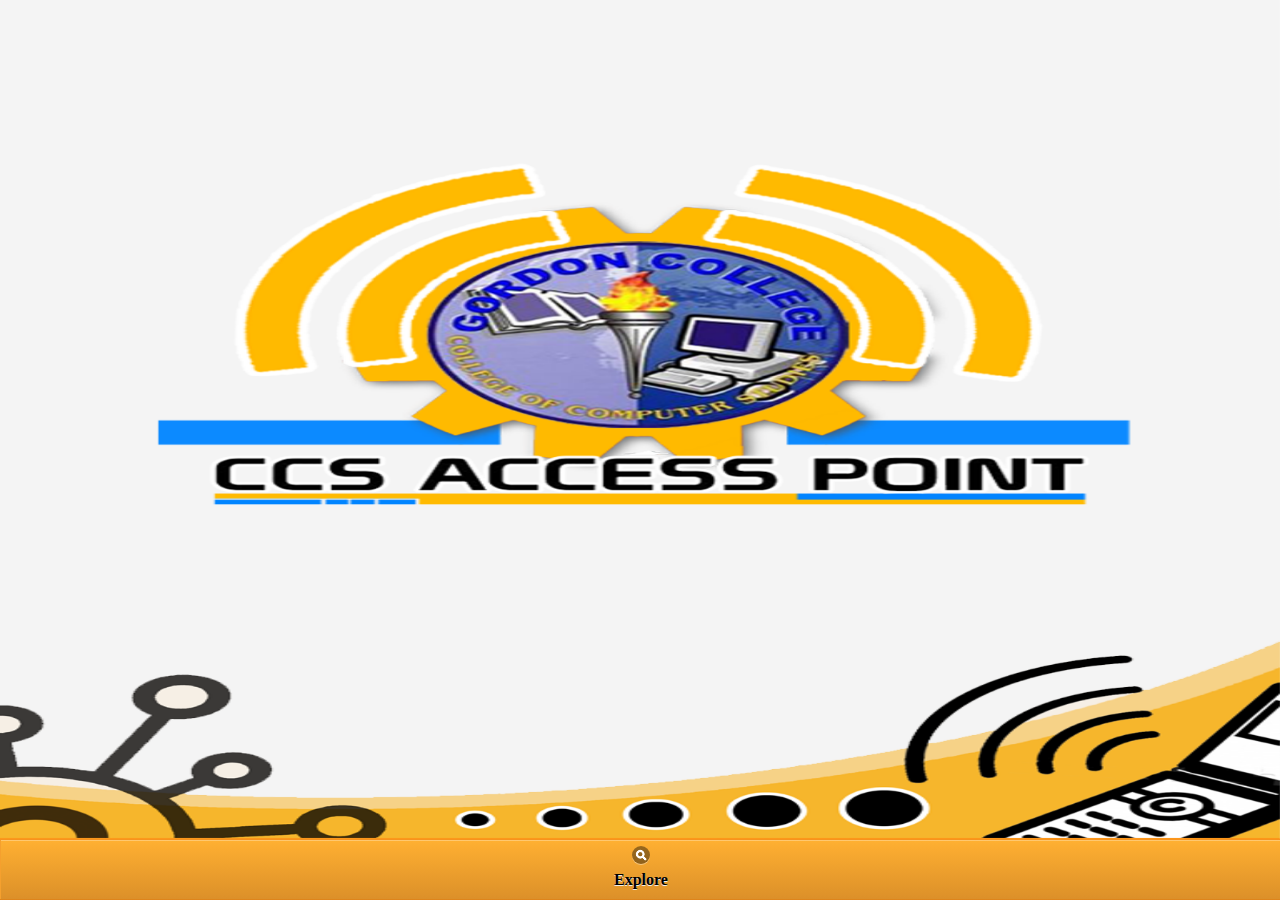
<file: index.html>
<!DOCTYPE html>
<html>
<head>

<meta name="viewport" content="user-scalable=no, initial-scale=1, maximum-scale=1, minimum-scale=1, width=device-width, height=device-height, target-densitydpi=device-dpi" />

<link rel="stylesheet" href="css/design.css" />
<link rel="stylesheet" href="themes/A-F.min.css" />
<link rel="stylesheet" href="css/1.css" />
	
	
	<link rel="stylesheet" href="styles.css" />
	
<script src="js/2.js"></script>
<script src="js/3.js"></script>
		
			
</head>
<body>
<!--Front Page-->
<div data-role="page" id="first" class="content">

<div data-role="content" align="center">
	<img src="images/front.png" height="100%" width="90%" data-position="fixed">
	
	 </div>
	<div data-role="footer" data-position="fixed" data-theme="b">
	<div data-role="navbar">
		<ul>
		
			<li><a href="#mainpage" data-theme="b"  data-icon="search" data-iconpos="top"><font size="3%">Explore</font></a></li>
			
			</ul>
	</div><!-- /navbar -->
</div>
</div>


<!--MAIN PAGE-->
<div data-role="page" id="mainpage" class="content" style= "background: #0e78a2;">
<div data-role="header" data-theme="a"  align="center" data-position="fixed" style="height:10%;">
 <img src="images/header1.png" height="100%" width="70%">
 </div>
<div data-role="content" align="center" >
<br><br>
 <a href="portals.html"><img src="images/portals.png" height="30%" width="30%"></a>
    <a href="#history"><img src="images/history.png" height="30%" width="30%"></a>
	 <a href="vmggg.html"><img src="images/vmg.png" height="30%" width="30%"></a>
	  <a href="admissionn.html"><img src="images/admission.png" height="30%" width="30%"></a>
	   <a href="bsit.html"><img src="images/programs.png" height="30%" width="30%"></a>
	    <a href="calendar.html"><img src="images/calendar.png" height="30%" width="30%"></a>
		 <a href="partners.html"><img src="images/partners1.png" height="30%" width="30%"></a>
		  <a href="contacts.html"><img src="images/contact.png" height="30%" width="30%"></a>
		  <a href="about.html"><img src="images/about.png" height="30%" width="30%"></a>
	 

	</div>
	<div data-role="footer" data-position="fixed" data-theme="b">
	<div data-role="navbar">
		<ul>
		
		<li><a href="#first" data-theme="b"  data-icon="arrow-l" data-iconpos="left"><font size="3%">Back</font></a></li>
		<li><a href="help.html" data-theme="b"  data-icon="info" data-iconpos="left"><font size="3%">Help</font></a></li>
		
			</ul>
	</div><!-- /navbar -->
</div>
</div>


  <!--History-->
<div data-role="page" id="history">
<div data-role="header" data-theme="a"  align="center" data-position="fixed">
 <img src="images/header1.png" height="80%" width="80%">
 </div>
  <div data-role="content">
  </br>
<center><img src="images/gcnesss.jpg" height="90%" width="90%"></center>
  <p align="justify"><font size="3%" face="Century Gothic">&nbsp;&nbsp;&nbsp;&nbsp;Gordon College, also known as Dalubhasaang Gordon in Filipino, is a local government-funded college in Olongapo City, Philippines. It was founded on February 24, 1999 by virtue of City Ordinance No. 9, and is composed of four constituent colleges: College of Computer Studies, College of Business and Accountancy, College of Education, and College of Nursing. Other academic units include the School of Midwifery, Department of Vocational Technology, Faculty of Arts and Sciences, Center for Research and Development, and Institute of Graduate Studies. As of now, Gordon College - College of Computer Studies is an active member and pioneer school in Asia Pacific to roll-out BlackBerry Academic Program. GC-CCS is also academic partner of IBM DB2.GC-CCS program (BSIT,BSCS,ACT) is currently accredited Level 1.</font></p>
	<p align="center"><font size="4%" face="Century Gothic"><strong>Undergraduate Courses<strong></font>
	<p align="left"><font size="3%" face="Century Gothic">-Bachelor of Science in Nursing<br>-Bachelor of Elementary Education<br>-Bachelor of Secondary Education<br>-Bachelor of Science in Accountancy (5 years)<br>-Bachelor of Science in Accounting Technology (4 years)<br>-Bachelor of Science in Customs Administration<br>-Bachelor of Science in Business Administration (formerly Business Management)<br>-Associate in Hotel and Restaurant Management (2 years)<br>-Bachelor of Science in Computer Science<br>-Bachelor of Science in Information Technology<br>-Associate in Computer Technology (2 years)<br>-Graduate of Midwifery</font>
	<br><br>
	</div>
  
	 
	 <div data-role="footer" data-position="fixed" data-theme="b">
	<div data-role="navbar">
		<ul>
		<li><a href="#mainpage" data-theme="b"  data-icon="arrow-l" data-iconpos="top"><font size="3%">Back</font></a></li>
			
			</ul>
	</div><!-- /navbar -->
</div>
  
  </div>
  
   <!--About-->
<div data-role="page" id="about">

  <div data-role="content" align="center">
  <img src="images/cap1.png" height="50%" width="50%"></br>
    <font size="5%" face="Century Gothic"> <p align="center">Version 1.0</p> </font>
     <font size="3%" face="Century Gothic"> <p align="justify">CCS Access Point (CAP) is a cross platform mobile student portal created for Gordon College - College of Computer Studies. It was created to provide communication medium that is beneficial among the Faculty Members, Parents and especially the Students and to promote innovation for the college by providing convenient way of viewing their grades and portable reference of college information.</p></font>
	 <font size="3%" face="Century Gothic"> <p align="justify">This application is created using HTML5, Javascript and CSS and available on BlackBerry World for z10 and q10 and Google Play for Android phones.<font></p>
  <font size="2%" face="Century Gothic"> <p align="center"><strong>Scan this to download</strong></p> </font>
 <img src="images/qr.png" height="50%" width="50%"></br>
</div>
  
	 
	 <div data-role="footer" data-position="fixed" data-theme="b">
	<div data-role="navbar">
		<ul>
		<li><a href="#first" data-theme="c"  data-icon="arrow-l" data-iconpos="top"><font size="3%">Back</font></a></li>
		<li><a href="#ithree" data-theme="c"  data-icon="star" data-iconpos="top"><font size="3%">Developers</font></a></li>
			
			</ul>
	</div><!-- /navbar -->
</div>
  </div>

  
</body>
</html>
</file>
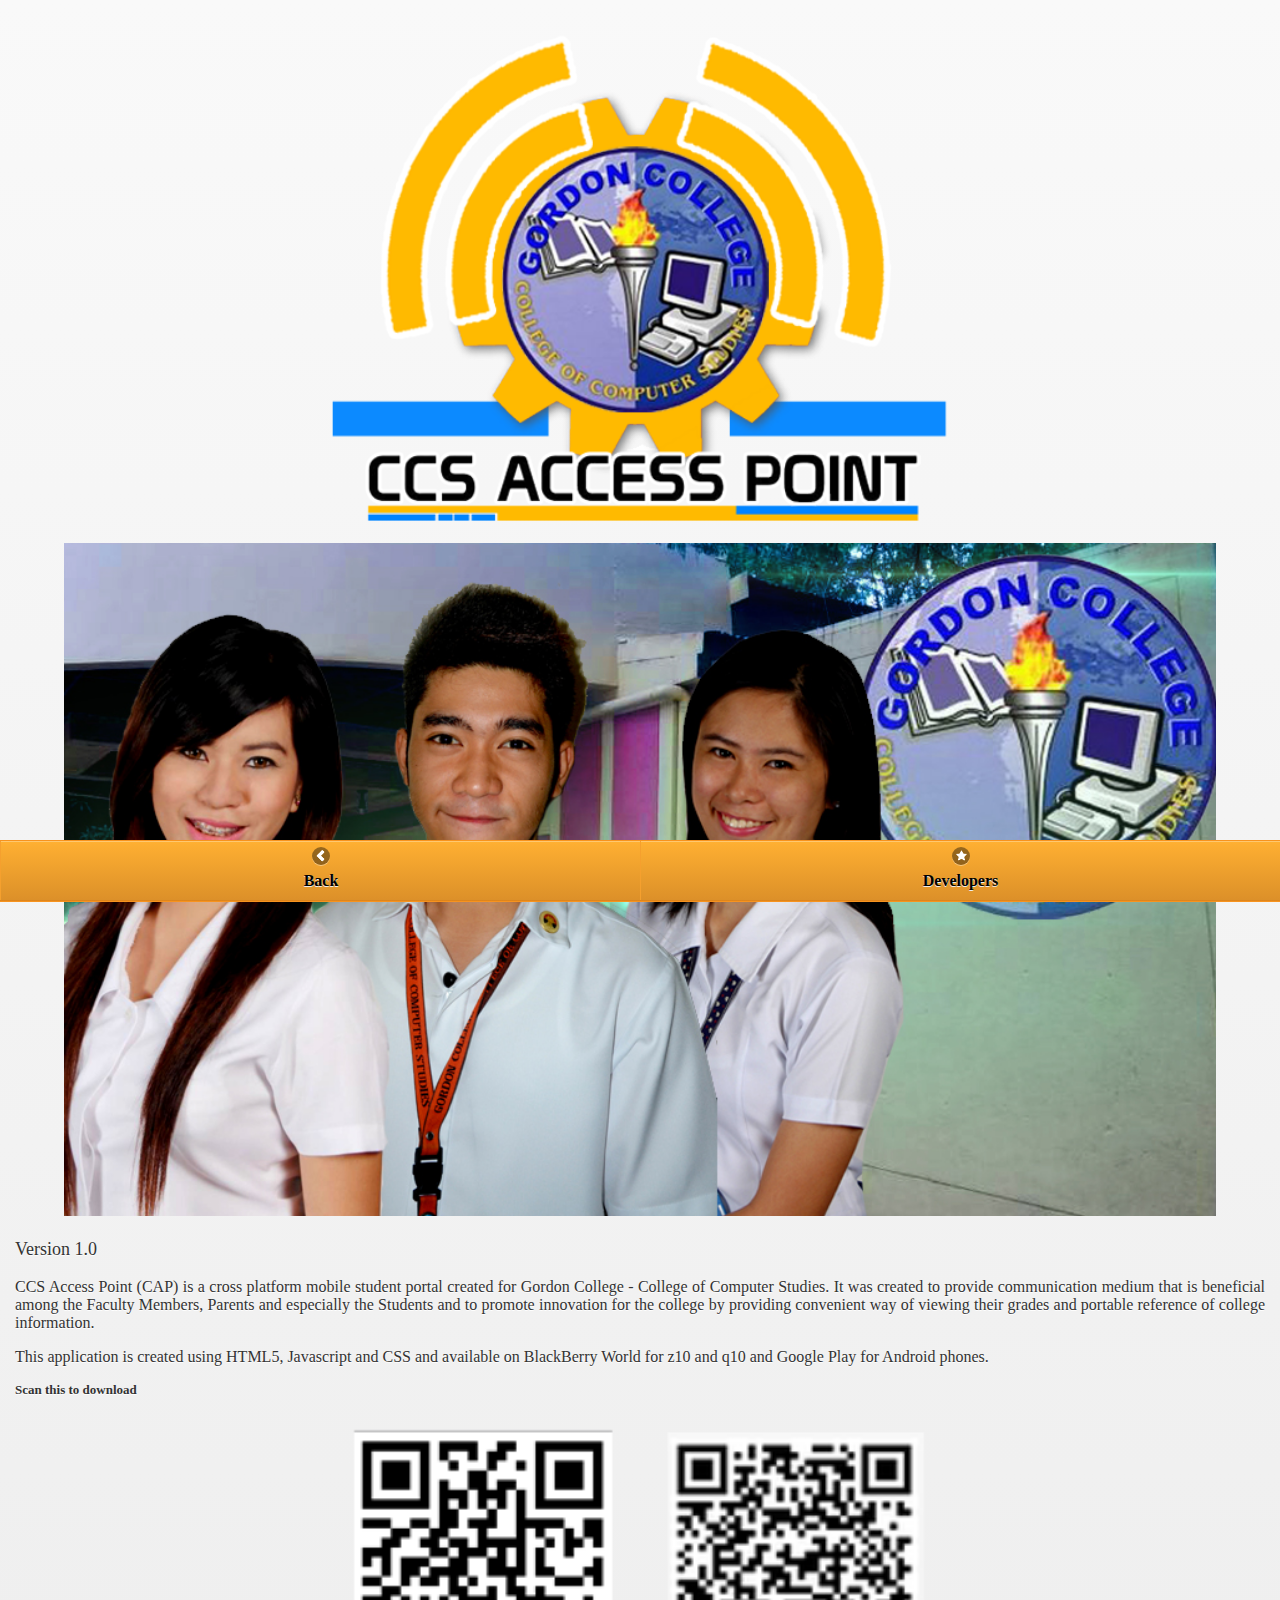
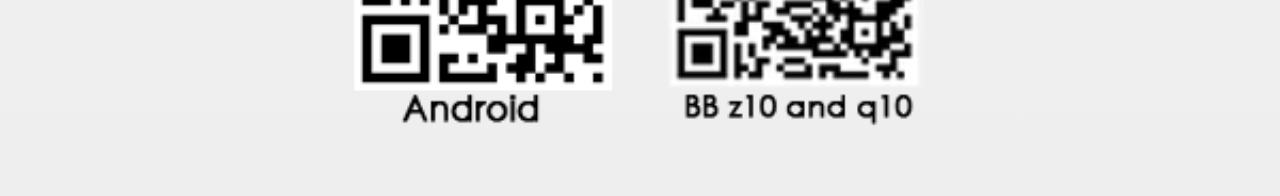
<file: about.html>
<!DOCTYPE html>
<html>
<head>

<meta name="viewport" content="user-scalable=no, initial-scale=1, maximum-scale=1, minimum-scale=1, width=device-width, height=device-height, target-densitydpi=device-dpi" />

<link rel="stylesheet" href="css/design.css" />
<link rel="stylesheet" href="themes/A-F.min.css" />
<link rel="stylesheet" href="css/1.css" />
	
	
	<link rel="stylesheet" href="styles.css" />
	
<script src="js/2.js"></script>
<script src="js/3.js"></script>
		
			
</head>
<body>

  
   <!--About-->
<div data-role="page" id="about">

  <div data-role="content" align="center">
  <img src="images/cap1.png" height="50%" width="50%"></br>
    <img src="images/ithree.jpg" height="90%" width="90%">
    <font size="4%" face="Century Gothic"> <p align="center">Version 1.0</p> </font>
     <font size="3%" face="Century Gothic"> <p align="justify">CCS Access Point (CAP) is a cross platform mobile student portal created for Gordon College - College of Computer Studies. It was created to provide communication medium that is beneficial among the Faculty Members, Parents and especially the Students and to promote innovation for the college by providing convenient way of viewing their grades and portable reference of college information.</p></font>
	 <font size="3%" face="Century Gothic"> <p align="justify">This application is created using HTML5, Javascript and CSS and available on BlackBerry World for z10 and q10 and Google Play for Android phones.<font></p>
  <font size="2%" face="Century Gothic"> <p align="center"><strong>Scan this to download</strong></p> </font>
 <img src="images/qr.png" height="50%" width="50%"></br>
</div>
  
	 
	 <div data-role="footer" data-position="fixed" data-theme="b">
	<div data-role="navbar">
		<ul>
		<li><a href="index.html#mainpage" data-theme="b"  data-icon="arrow-l" data-iconpos="top"><font size="3%">Back</font></a></li>
		<li><a href="team.html" data-theme="b"  data-icon="star" data-iconpos="top"><font size="3%">Developers</font></a></li>
			
			</ul>
	</div><!-- /navbar -->
</div>
  </div>

  
</body>
</html>
</file>
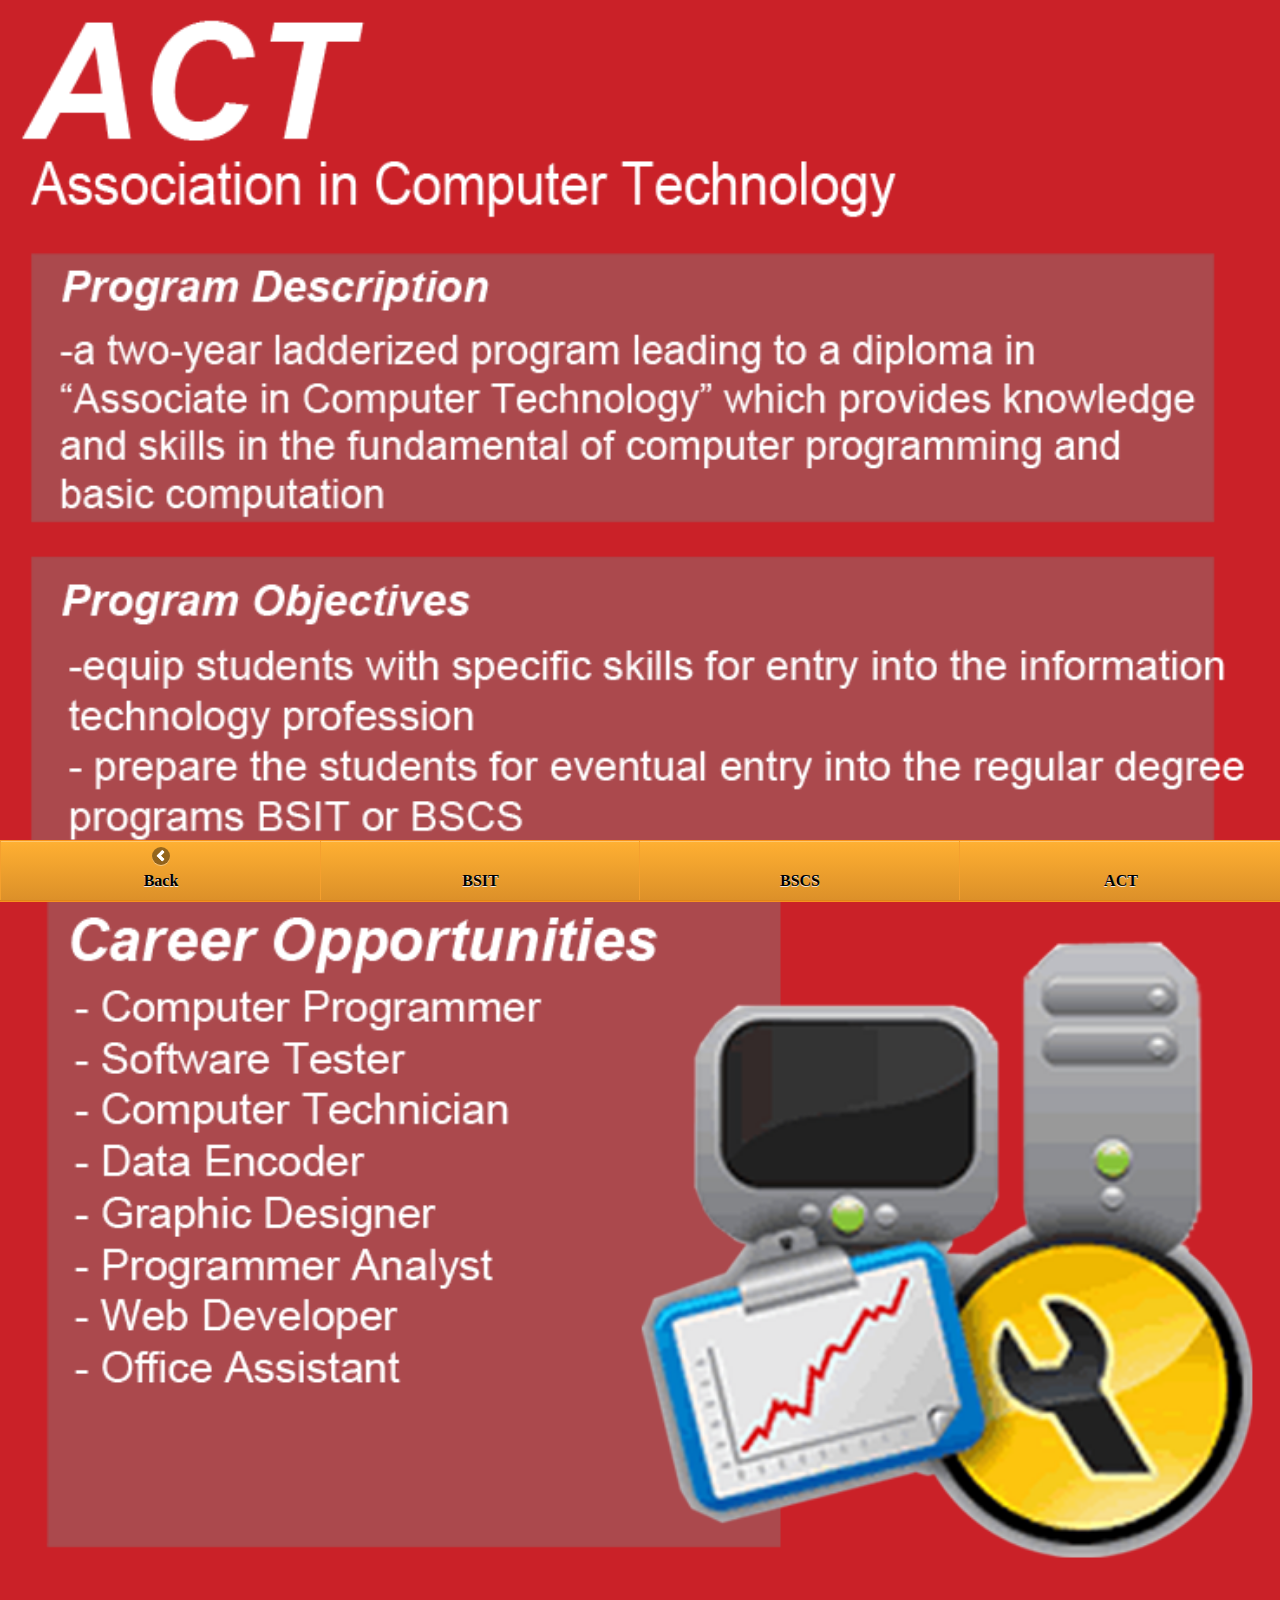
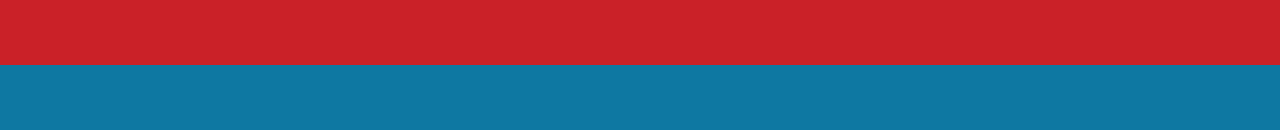
<file: act.html>
<!DOCTYPE html>
<html>
<head>

<meta name="viewport" content="user-scalable=no, initial-scale=1, maximum-scale=1, minimum-scale=1, width=device-width, height=device-height, target-densitydpi=device-dpi" />

<link rel="stylesheet" href="css/design.css" />
<link rel="stylesheet" href="themes/A-F.min.css" />
<link rel="stylesheet" href="css/1.css" />
	
	
	<link rel="stylesheet" href="styles.css" />
	
<script src="js/2.js"></script>
<script src="js/3.js"></script>
		
			
</head>
<body>

  
   <!--About-->
<div data-role="page" style= "background: #0e78a2;">

  <div data-role="content" align="center">
 
  <img src="images/act2.png" height="100%" width="100%"></br>
    
</div>
  
	 
	 <div data-role="footer" data-position="fixed" data-theme="b">
	<div data-role="navbar">
		<ul>
		
		<li><a href="index.html#mainpage" data-theme="b"  data-icon="arrow-l" data-iconpos="top"><font size="3%">Back</font></a></li>
			
		<li><a href="bsit.html" data-theme="b"  ><font size="3%">BSIT</font></a></li>
		
		<li><a href="bscs.html" data-theme="b"  ><font size="3%">BSCS</font></a></li>
		
		<li><a href="act.html" data-theme="b"  ><font size="3%">ACT</font></a></li>
			
			</ul>
	</div><!-- /navbar -->
</div>
  </div>

  
</body>
</html>
</file>
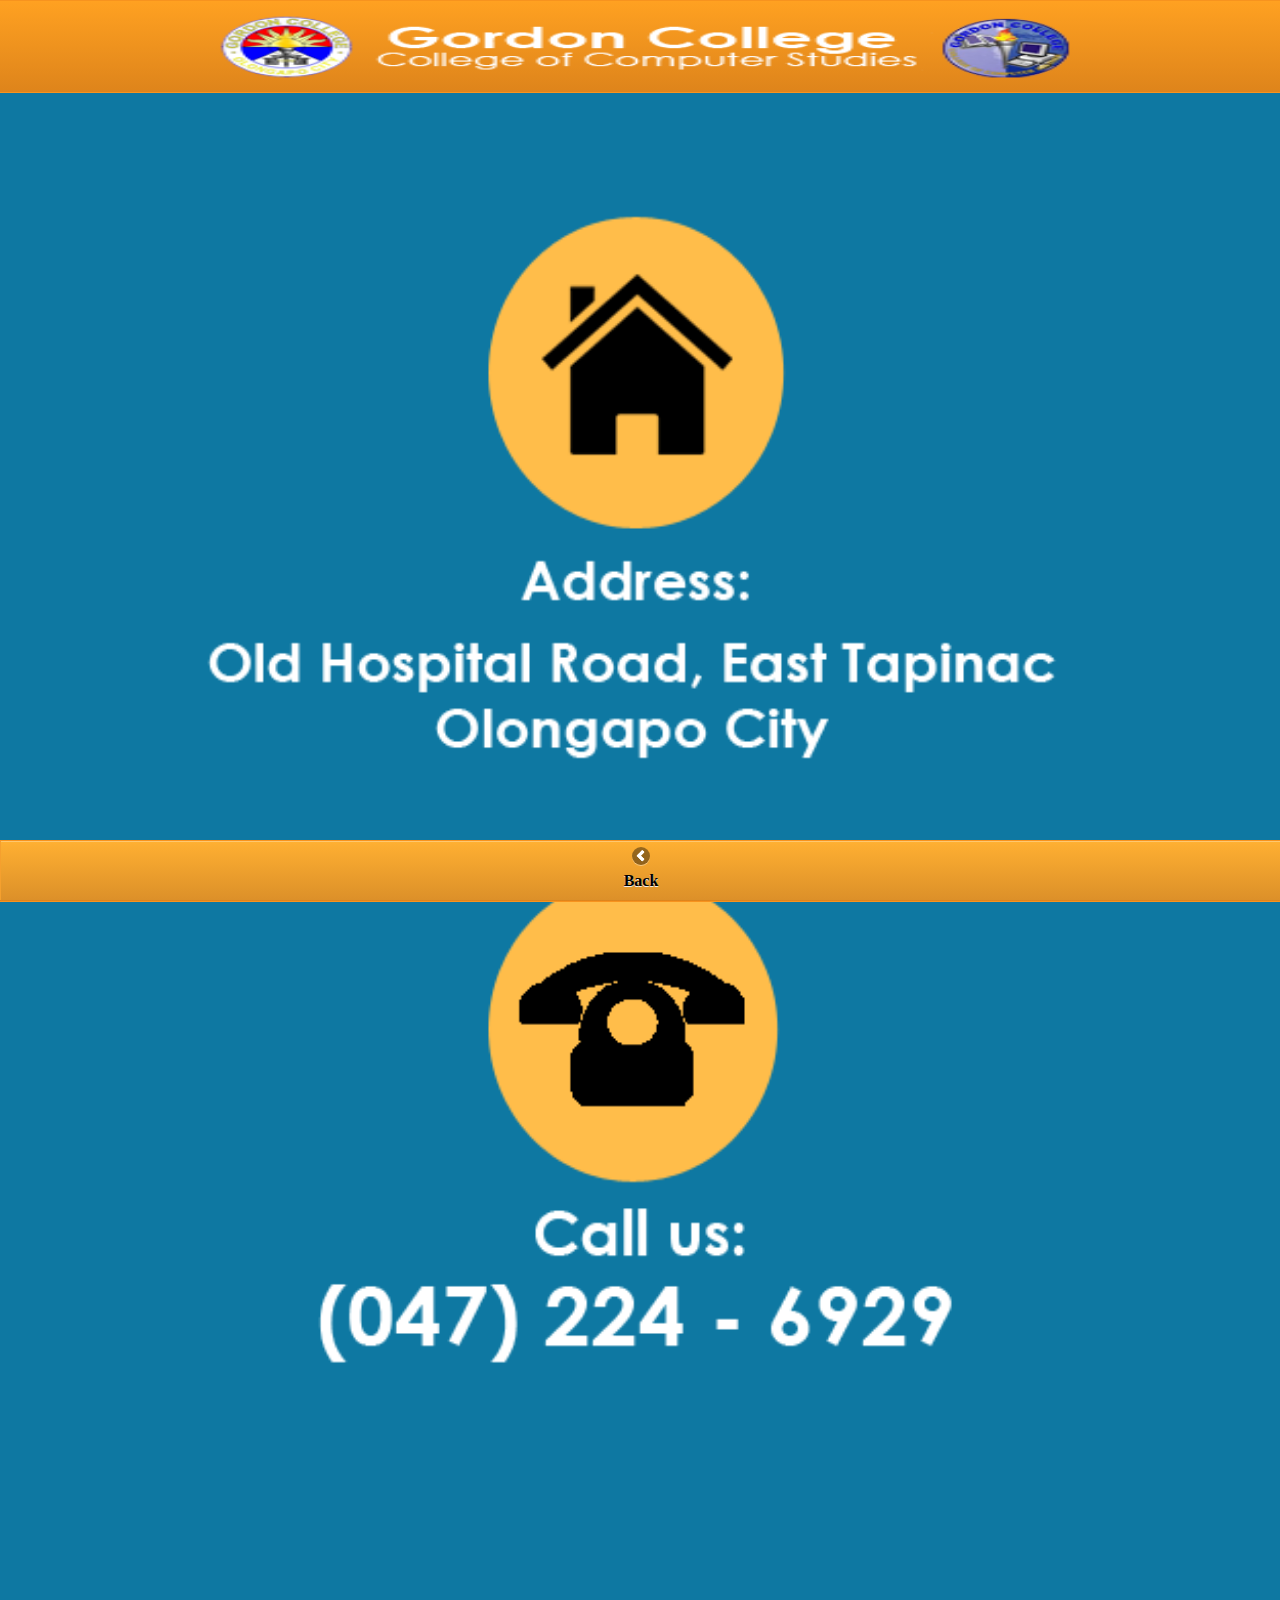
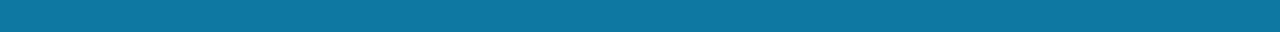
<file: address.html>
<!DOCTYPE html>
<html>
<head>

<meta name="viewport" content="user-scalable=no, initial-scale=1, maximum-scale=1, minimum-scale=1, width=device-width, height=device-height, target-densitydpi=device-dpi" />

<link rel="stylesheet" href="css/design.css" />
<link rel="stylesheet" href="themes/A-F.min.css" />
<link rel="stylesheet" href="css/1.css" />
	
	
	<link rel="stylesheet" href="styles.css" />
	
<script src="js/2.js"></script>
<script src="js/3.js"></script>
		
			
</head>
<body>

  
   <div data-role="page" style= "background: #0e78a2;">
<div data-role="header" data-theme="a"  align="center" data-position="fixed" style="height:10%;">
 <img src="images/header1.png" height="100%" width="70%">
 </div>
  <div data-role="content" align="center">
  <img src="images/moreinfo.png" height="80%" width="80%">
    
    
</div>
  
	 
	 <div data-role="footer" data-position="fixed" data-theme="b">
	<div data-role="navbar">
		<ul>

		<li><a href="contacts.html" data-theme="b"  data-icon="arrow-l" data-iconpos="top"><font size="3%">Back</font></a></li>
			
			</ul>
	</div><!-- /navbar -->
</div>
  </div>

  
</body>
</html>
</file>
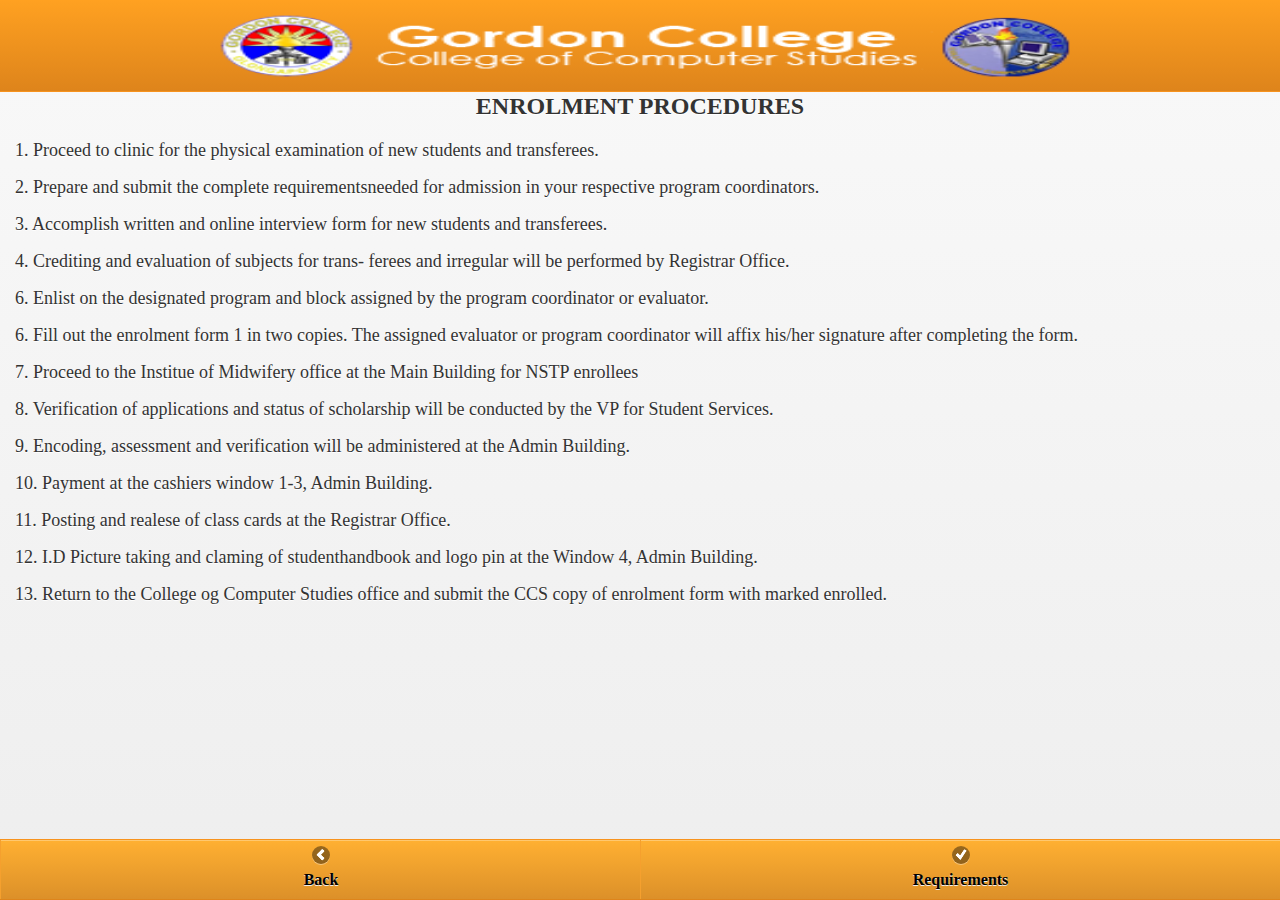
<file: admissionn.html>
<!DOCTYPE html>
<html>
<head>

<meta name="viewport" content="user-scalable=no, initial-scale=1, maximum-scale=1, minimum-scale=1, width=device-width, height=device-height, target-densitydpi=device-dpi" />

<link rel="stylesheet" href="css/design.css" />
<link rel="stylesheet" href="themes/A-F.min.css" />
<link rel="stylesheet" href="css/1.css" />
	
	
	<link rel="stylesheet" href="styles.css" />
	
<script src="js/2.js"></script>
<script src="js/3.js"></script>
		
			
</head>
<body>


<div data-role="page">
<div data-role="header" data-theme="a"  align="center" data-position="fixed" style="height:10%;">
 <img src="images/header1.png" height="100%" width="70%">
 </div>
<div data-role="content">
 <h2><font size="5%"  ><strong>ENROLMENT PROCEDURES</strong></font></h2>
	 <p><font size="4%"  >1. Proceed to clinic for the physical examination of new students and transferees.</font></p>
	 <p><font size="4%"  >2. Prepare and submit the complete requirementsneeded for admission in your respective program coordinators.</font></p>
	  <p><font size="4%"  >3. Accomplish written and online interview form for new students and transferees.</font></p>
	  <p><font size="4%"  >4. Crediting and evaluation of subjects for trans- ferees and irregular will be performed by Registrar Office.</font></p>
	  <p><font size="4%"  >6. Enlist on the designated program and block assigned by the program coordinator or evaluator.</font></p>
	  <p><font size="4%"  >6. Fill out the enrolment form 1 in two copies. The assigned evaluator or program coordinator will affix his/her signature after completing the form.</font></p>
	  <p><font size="4%"  >7. Proceed to the Institue of Midwifery office at the Main Building for NSTP enrollees</font></p>
	  <p><font size="4%"  >8. Verification of applications and status of scholarship will be conducted by the VP for Student Services.</font></p>
	  <p><font size="4%"  >9. Encoding, assessment and verification will be administered at the Admin Building.</font></p>
	  <p><font size="4%"  >10. Payment at the cashiers window 1-3, Admin Building.</font></p>
	  
	
	  <p><font size="4%"  >11. Posting and realese of class cards at the Registrar Office.</font></p>
	  <p><font size="4%"  >12. I.D Picture taking and claming of studenthandbook and logo pin at the Window 4, Admin Building.</font></p>
	  <p><font size="4%"  >13. Return to the College og Computer Studies office and submit the CCS copy of enrolment form with marked enrolled.</font></p>


</div>

	<div data-role="footer" data-position="fixed" data-theme="b">
	<div data-role="navbar">
		<ul>
		
			<li><a href="#mainpage" data-theme="b"  data-icon="arrow-l" data-iconpos="top"><font size="3%">Back</font></a></li>
			<li><a href="requirementss.html" data-theme="b"  data-icon="check" data-iconpos="top"><font size="3%">Requirements</font></a></li>
			
			</ul>
	</div><!-- /navbar -->
</div>

</div>

  
</body>
</html>
</file>
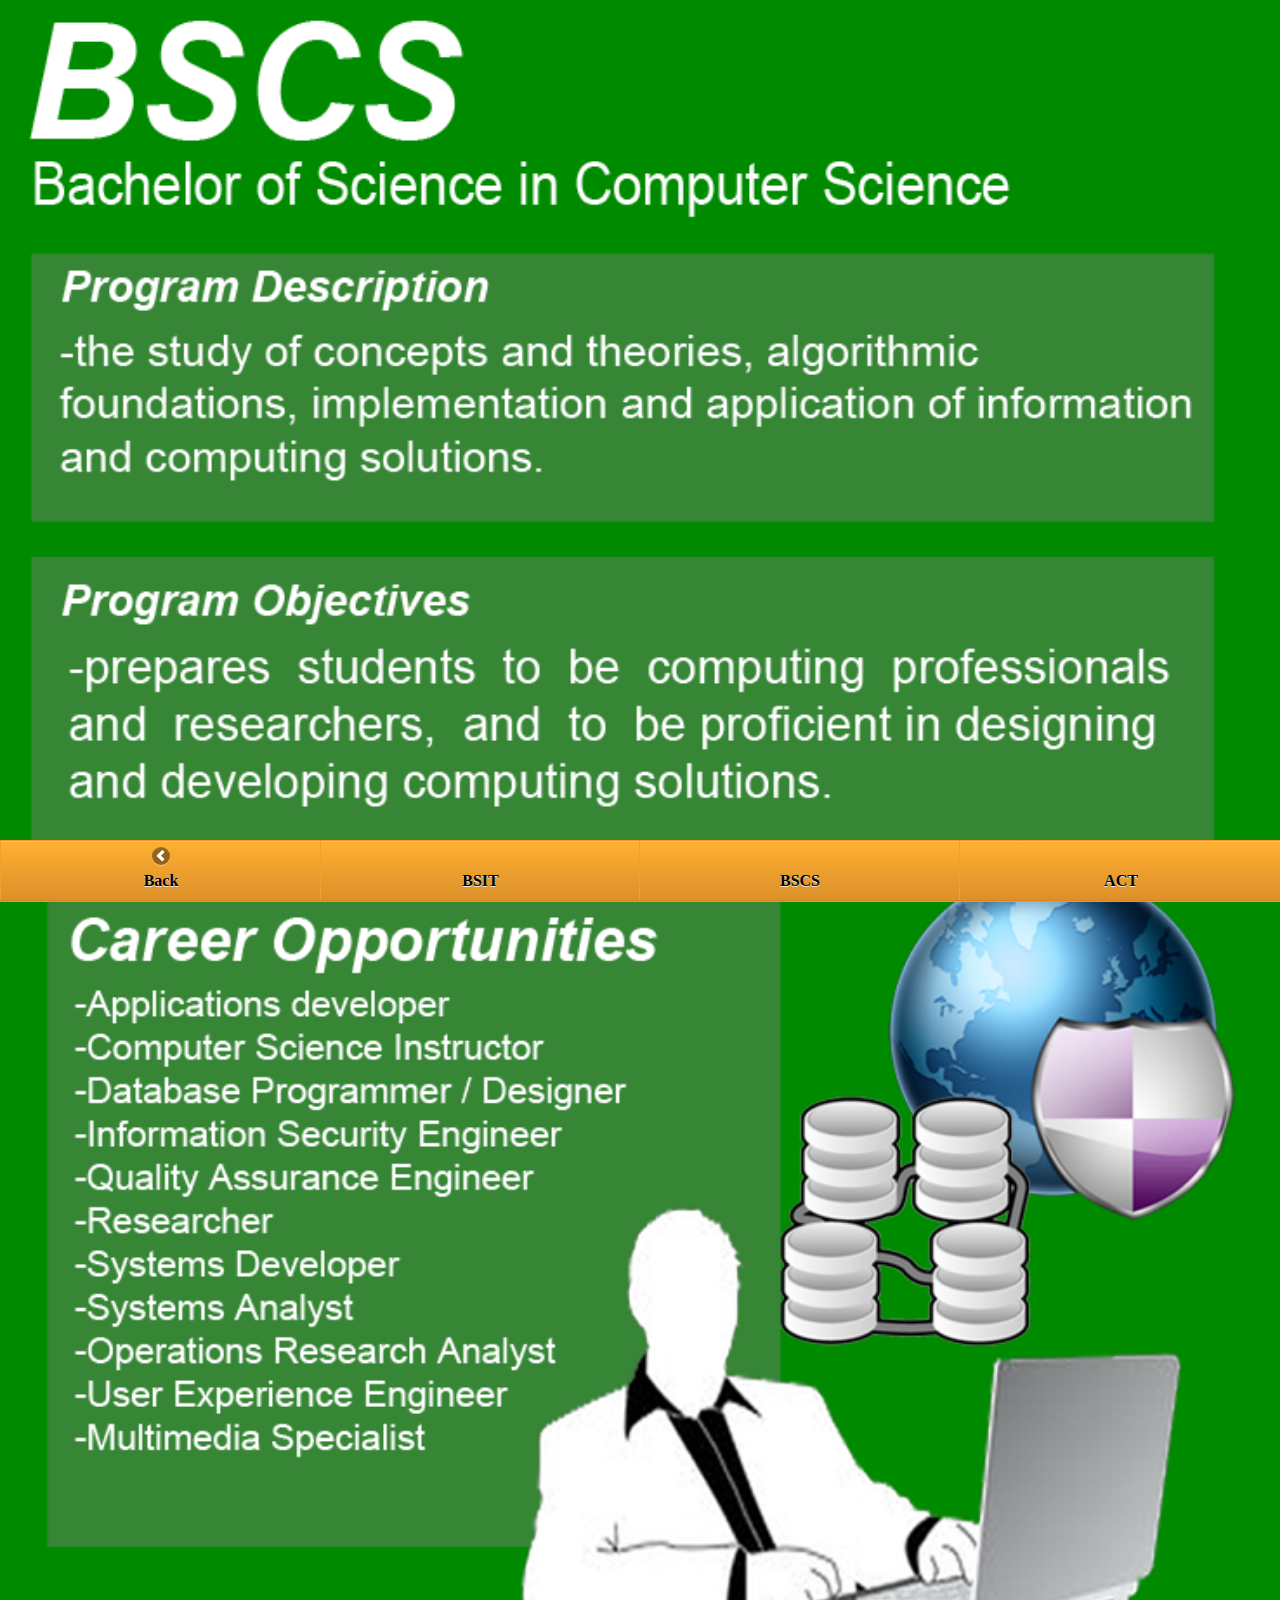
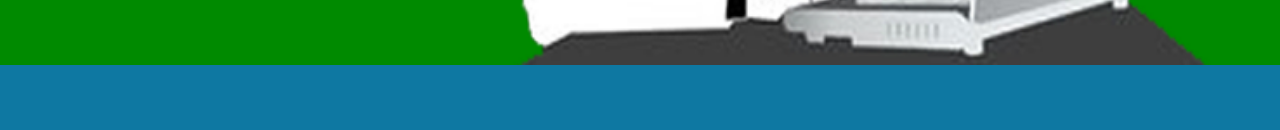
<file: bscs.html>
<!DOCTYPE html>
<html>
<head>

<meta name="viewport" content="user-scalable=no, initial-scale=1, maximum-scale=1, minimum-scale=1, width=device-width, height=device-height, target-densitydpi=device-dpi" />

<link rel="stylesheet" href="css/design.css" />
<link rel="stylesheet" href="themes/A-F.min.css" />
<link rel="stylesheet" href="css/1.css" />
	
	
	<link rel="stylesheet" href="styles.css" />
	
<script src="js/2.js"></script>
<script src="js/3.js"></script>
		
			
</head>
<body>

  
   <!--About-->
<div data-role="page" style= "background: #0e78a2;">

  <div data-role="content" align="center">
 
  <img src="images/bscs2.png" height="100%" width="100%"></br>
    
</div>
  
	 
	 <div data-role="footer" data-position="fixed" data-theme="b">
	<div data-role="navbar">
		<ul>
		
		<li><a href="index.html#mainpage" data-theme="b"  data-icon="arrow-l" data-iconpos="top"><font size="3%">Back</font></a></li>
			
		<li><a href="bsit.html" data-theme="b"  ><font size="3%">BSIT</font></a></li>
		
		<li><a href="bscs.html" data-theme="b"  ><font size="3%">BSCS</font></a></li>
		
		<li><a href="act.html" data-theme="b"  ><font size="3%">ACT</font></a></li>
			
			</ul>
	</div><!-- /navbar -->
</div>
  </div>

  
</body>
</html>
</file>
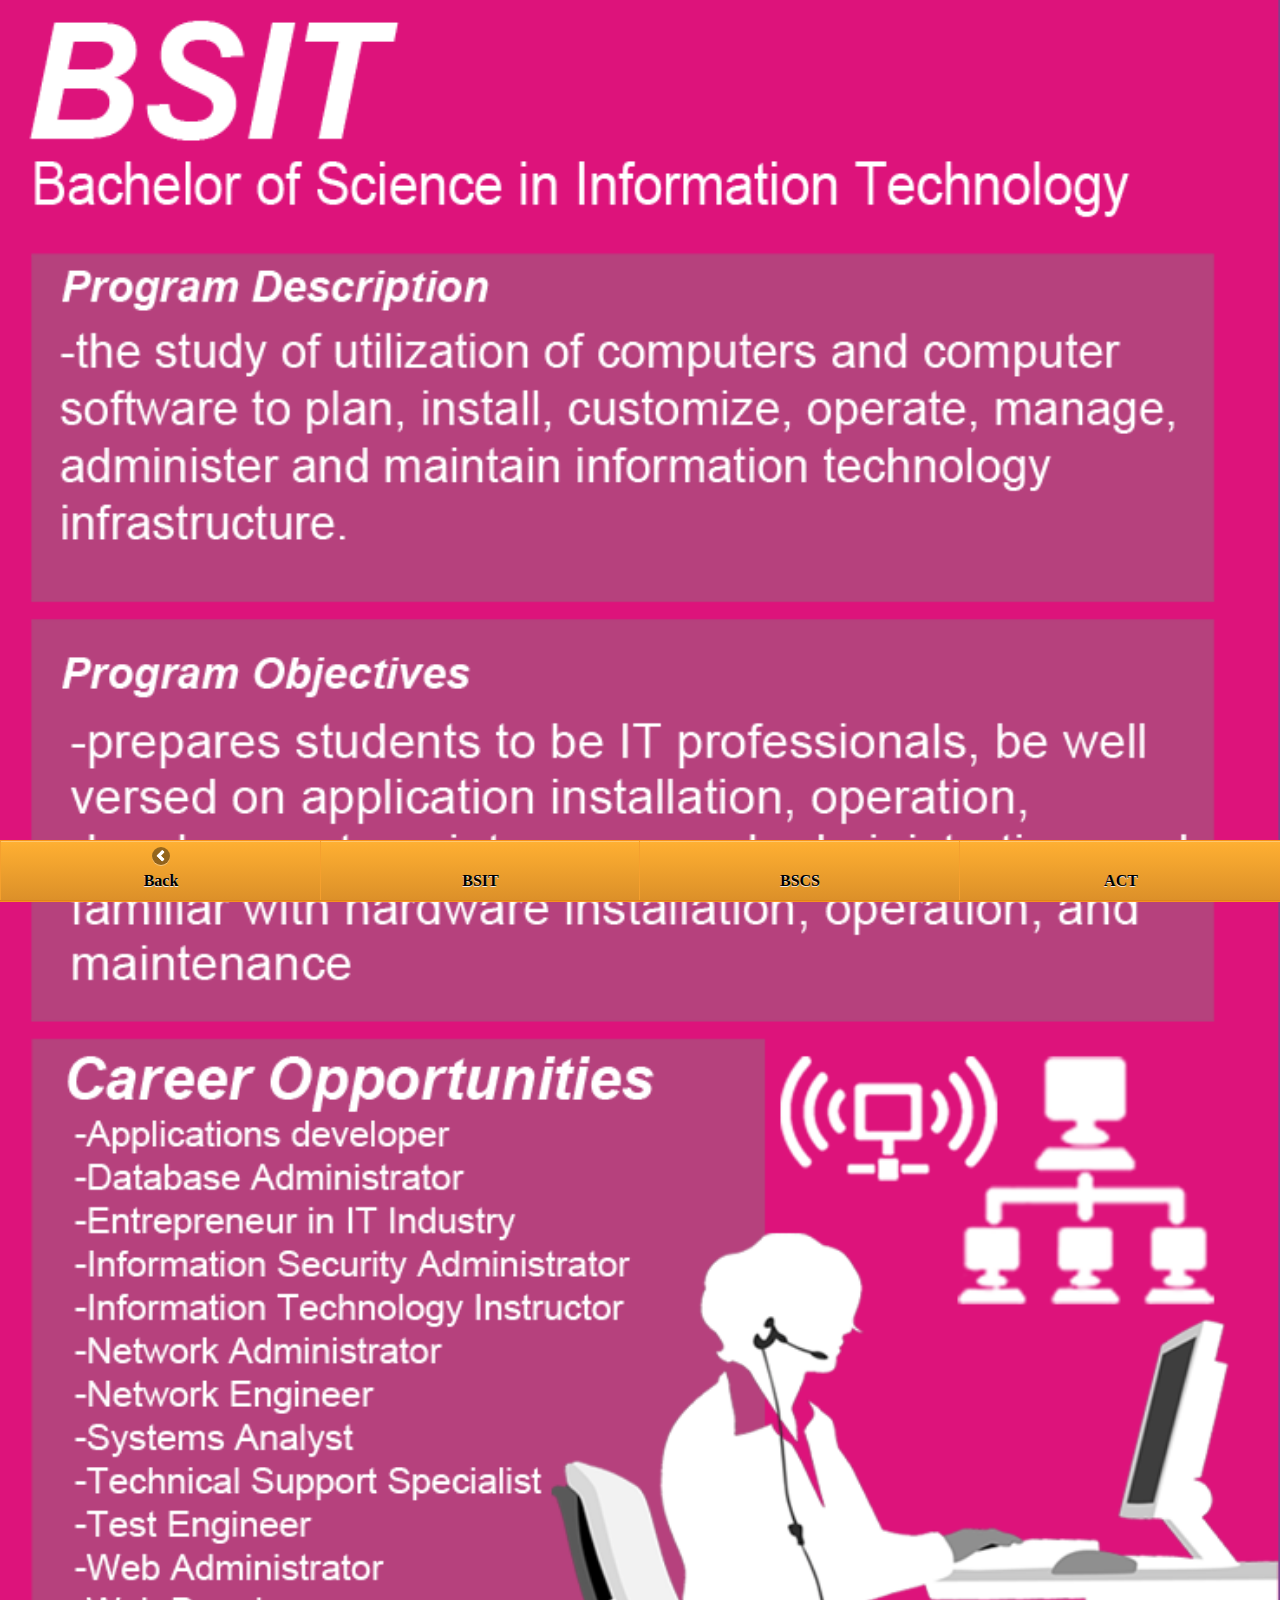
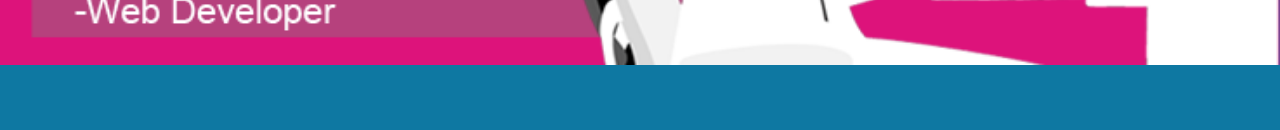
<file: bsit.html>
<!DOCTYPE html>
<html>
<head>

<meta name="viewport" content="user-scalable=no, initial-scale=1, maximum-scale=1, minimum-scale=1, width=device-width, height=device-height, target-densitydpi=device-dpi" />

<link rel="stylesheet" href="css/design.css" />
<link rel="stylesheet" href="themes/A-F.min.css" />
<link rel="stylesheet" href="css/1.css" />
	
	
	<link rel="stylesheet" href="styles.css" />
	
<script src="js/2.js"></script>
<script src="js/3.js"></script>
		
			
</head>
<body>

  
   <!--About-->
<div data-role="page" style= "background: #0e78a2;">

  <div data-role="content" align="center">
 
  <img src="images/bsit1.png" height="100%" width="100%"></br>
    
</div>
  
	 
	 <div data-role="footer" data-position="fixed" data-theme="b">
	<div data-role="navbar">
		<ul>
		
		<li><a href="index.html#mainpage" data-theme="b"  data-icon="arrow-l" data-iconpos="top"><font size="3%">Back</font></a></li>
			
		<li><a href="bsit.html" data-theme="b"  ><font size="3%">BSIT</font></a></li>
		
		<li><a href="bscs.html" data-theme="b"  ><font size="3%">BSCS</font></a></li>
		
		<li><a href="act.html" data-theme="b"  ><font size="3%">ACT</font></a></li>
			
			</ul>
	</div><!-- /navbar -->
</div>
  </div>

  
</body>
</html>
</file>
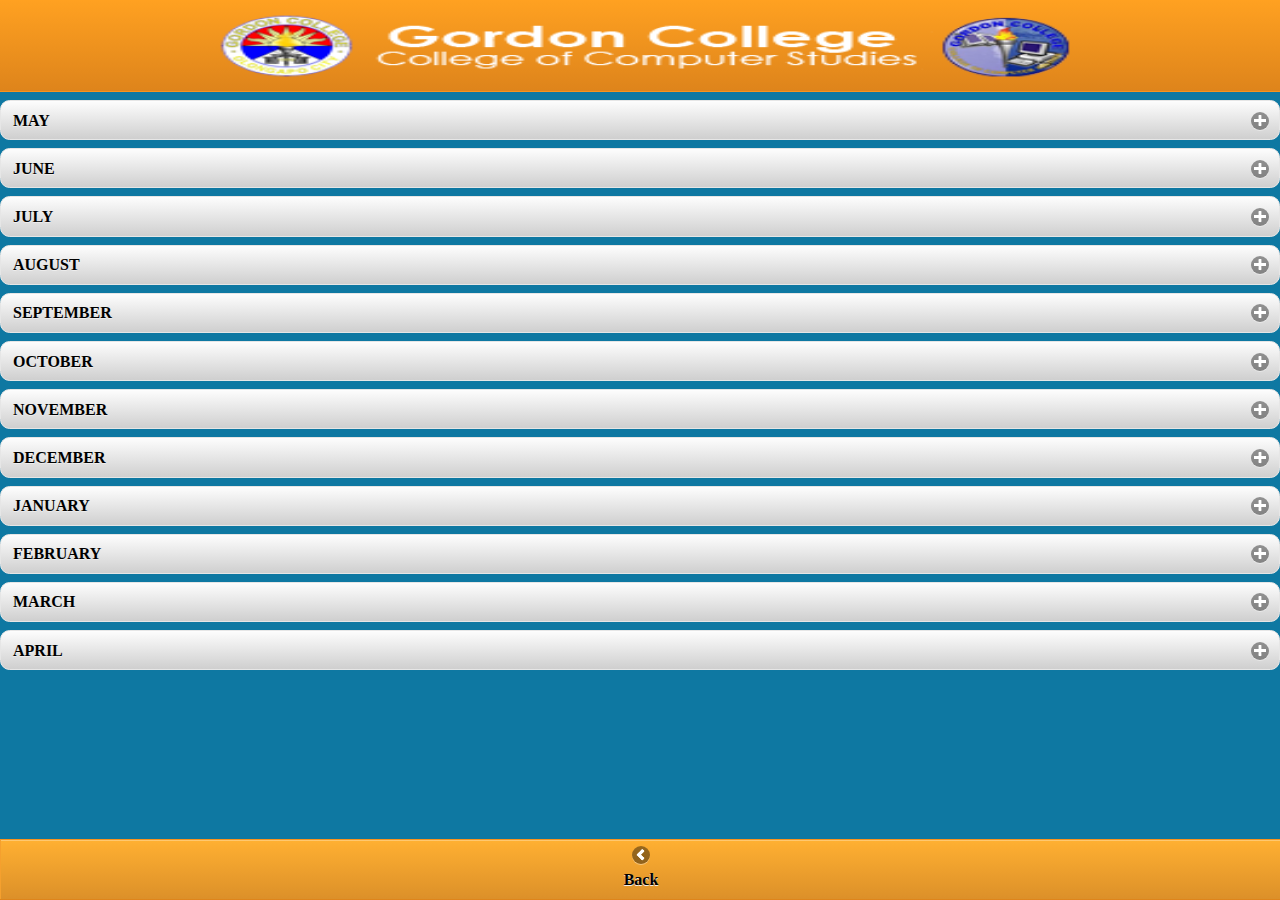
<file: calendar.html>
<!DOCTYPE html>
<html>
<head>

<meta name="viewport" content="user-scalable=no, initial-scale=1, maximum-scale=1, minimum-scale=1, width=device-width, height=device-height, target-densitydpi=device-dpi" />

<link rel="stylesheet" href="css/design.css" />
<link rel="stylesheet" href="themes/A-F.min.css" />
<link rel="stylesheet" href="css/1.css" />
	
	
	<link rel="stylesheet" href="styles.css" />
	
<script src="js/2.js"></script>
<script src="js/3.js"></script>
		
			
</head>
<body>

  
   <div data-role="page" style= "background: #0e78a2;">
<div data-role="header" data-theme="a"  align="center" data-position="fixed" style="height:10%;">
 <img src="images/header1.png" height="100%" width="70%">
 </div>

  <div data-role="content" align="center">
  
  
	  <div data-role="collapsible" data-theme="a" data-content-theme="a" data-iconpos="right">
    <h4><font face="Century Gothic">MAY</font></h4>
    <p><font color="black" face="Century Gothic">MAY 6-31: Registration/Enrollment Period</font></p>
</div>
  
  <div data-role="collapsible" data-theme="a" data-content-theme="a" data-iconpos="right">
    <h4><font face="Century Gothic">JUNE</font></h4>
    <p ><font color="black" face="Century Gothic">JUNE 3: Start of Classes</font></p>
	<p ><font color="black" face="Century Gothic">JUNE 5: General Student Orientation</font></p>
	<p><font color="black" face="Century Gothic">JUNE 12: INDEPENDENCE DAY</font></p>
	<p><font color="black" face="Century Gothic">JUNE 14: CCS General Orientation with parents</font></p>
	<p><font color="black" face="Century Gothic">JUNE 14: Last Day of Dropping of Subjects with Refund</font></p>

</div>
  
 <div data-role="collapsible" data-theme="a" data-content-theme="a" data-iconpos="right"> 
 <h4><font face="Century Gothic">JULY</font></h4>
  <p ><font color="black" face="Century Gothic">JULY 12: Last Day of Dropping of Subjects with Permission</font></p>
	<p ><font color="black" face="Century Gothic">JULY 15-20: PRELIM EXAMINATIONS</font></p>
	<p><font color="black" face="Century Gothic">JULY 22: CCS ACQUAINTANCE PARTY</font></p>
	
	
</div>

 <div data-role="collapsible" data-theme="a" data-content-theme="a" data-iconpos="right"> 
   <h4><font face="Century Gothic">AUGUST</font></h4>	
	<p><font color="black" face="Century Gothic">AUGUST 17-18: WebGeek</font></p>
	<p><font color="black" face="Century Gothic">AUGUST 26: NATIONAL HEROES DAY</font></p>
	<p><font color="black" face="Century Gothic">AUGUST 27-31: MIDTERM EXAMINATIONS</font></p>
	<p><font color="black" face="Century Gothic">AUGUST 29-30: SAITE 2013</font></p>
	
</div>

 <div data-role="collapsible" data-theme="a" data-content-theme="a" data-iconpos="right"> 
 <h4><font face="Century Gothic">SEPTEMBER</font></h4>	
	<p><font color="black" face="Century Gothic">SEPTEMBER 3-6: ANNUAL SPORTFEST</font></p>
	<p><font color="black" face="Century Gothic">SEPTEMBER 17-19: Y4IT</font></p>
	<p><font color="black" face="Century Gothic">SEPTEMBER: ACCREDITATION</font></p>
	
</div>

 <div data-role="collapsible" data-theme="a" data-content-theme="a" data-iconpos="right"> 
    <h4><font face="Century Gothic">OCTOBER</font></h4>	
	<p><font color="black" face="Century Gothic">OCTOBER 8-12: FINAL EXAMINATIONS</font></p>
	<p><font color="black" face="Century Gothic">OCTOBER 13: SEMESTRAL BREAK</font></p>
	<p><font color="black" face="Century Gothic">OCTOBER 14-18: IT Olympiad (Training) </font></p>
	<p><font color="black" face="Century Gothic">OCTOBER 23-31: Registration/Enrollment Period</font></p>
	
</div>

 <div data-role="collapsible" data-theme="a" data-content-theme="a" data-iconpos="right"> 
   <h4><font face="Century Gothic">NOVEMBER</font></h4>		 
	<p><font color="black" face="Century Gothic">NOVEMBER 1: ALL SAINT'S DAY</font></p>
	<p><font color="black" face="Century Gothic">NOVEMBER 4: START OF CLASSES</font></p>
	<p><font color="black" face="Century Gothic">NOVEMBER 15: Last Day of Dropping of Subjects with Refund</font></p>
	<p><font color="black" face="Century Gothic">NOVEMBER 22: IT Olympiad (Actual)</font></p>
	<p><font color="black" face="Century Gothic">NOVEMBER 30: BONIFACIO DAY</font></p>
	<p><font color="black" face="Century Gothic">NOVEMBER: HACKATHON</font></p>
	
</div>


 <div data-role="collapsible" data-theme="a" data-content-theme="a" data-iconpos="right"> 
    <h4><font face="Century Gothic">DECEMBER</font></h4>	
	<p><font color="black" face="Century Gothic">DECEMBER 6: Last Day of Dropping of Subject with Permission</font></p>
	<p><font color="black" face="Century Gothic">DECEMBER 9-14: Second Semester Prelim Examinations</font></p>
	<p><font color="black" face="Century Gothic">DECEMBER 15- January 1: CHRISTMAS VACATION</font></p>
	<p><font color="black" face="Century Gothic">DECEMBER 25: CHRISTMAS DAY</font></p>
	<p><font color="black" face="Century Gothic">DECEMBER 30: RIZAL DAY/OLONGAPO CITY FIESTA</font></p>

	
</div>

 <div data-role="collapsible" data-theme="a" data-content-theme="a" data-iconpos="right"> 
    <h4><font face="Century Gothic">JANUARY</font></h4>	
	<p><font color="black" face="Century Gothic">JANUARY 1: NEW YEAR</font></p>
	<p><font color="black" face="Century Gothic">JANUARY 2: Classes Resume</font></p>
	<p><font color="black" face="Century Gothic">JANUARY 22-24: CCS WEEK 2014</font></p>
	<p><font color="black" face="Century Gothic">JANUARY 30-31: SCITE 2014</font></p>

	
</div>

 <div data-role="collapsible" data-theme="a" data-content-theme="a" data-iconpos="right"> 
    <h4><font face="Century Gothic">FEBRUARY</font></h4>
	
	<p><font color="black" face="Century Gothic">FEBRUARY 3-8: Second Semester Midterm Examinations</font></p>
	<p><font color="black" face="Century Gothic">FEBRUARY 18-21: 15th Founding Anniversay Celebration</font></p>

	
</div>

 <div data-role="collapsible" data-theme="a" data-content-theme="a" data-iconpos="right"> 
   <h4><font face="Century Gothic">MARCH</font></h4>   
   <p><font color="black" face="Century Gothic">MARCH 1-15: Final Examination(Graduating Students)</font></p>
	<p><font color="black" face="Century Gothic">MARCH 24-29: Final Examination (Non-graduating Students)</font></p>
	<p><font color="black" face="Century Gothic">MARCH: RECOGNITION</font></p>

</div>

 <div data-role="collapsible" data-theme="a" data-content-theme="a" data-iconpos="right"> 
    <h4><font face="Century Gothic">APRIL</font></h4>	
	 <p><font color="black" face="Century Gothic">APRIL 2: COMMENCEMENT EXERCISES</font></p>
	<p><font color="black" face="Century Gothic">APRIL 3-11: Registration/Enrollement Period for Summer Class</font></p>
	<p><font color="black" face="Century Gothic">APRIL 9: ARAW NG KAGITINGAN</font></p>
	 <p><font color="black" face="Century Gothic">APRIL 14: Start of Summer Classes</font></p>
	<p><font color="black" face="Century Gothic">APRIL 17: MAUNDY THURSDAY</font></p>
	<p><font color="black" face="Century Gothic">APRIL 18: GOOD FRIDAY</font></p>

</div>
	
		<div data-role="footer" data-theme="a" data-position="fixed">
	<div id="action-bar-area" data-role="actionbar">
				<div data-role="back"></div>
			</div>
	</div>


  
  
  
  
  
  

  
	 
	 <div data-role="footer" data-position="fixed" data-theme="b">
	<div data-role="navbar">
		<ul>

		<li><a href="index.html#mainpage" data-theme="b"  data-icon="arrow-l" data-iconpos="top"><font size="3%">Back</font></a></li>
			
			</ul>
	</div><!-- /navbar -->
</div>
  </div>

  
</body>
</html>
</file>
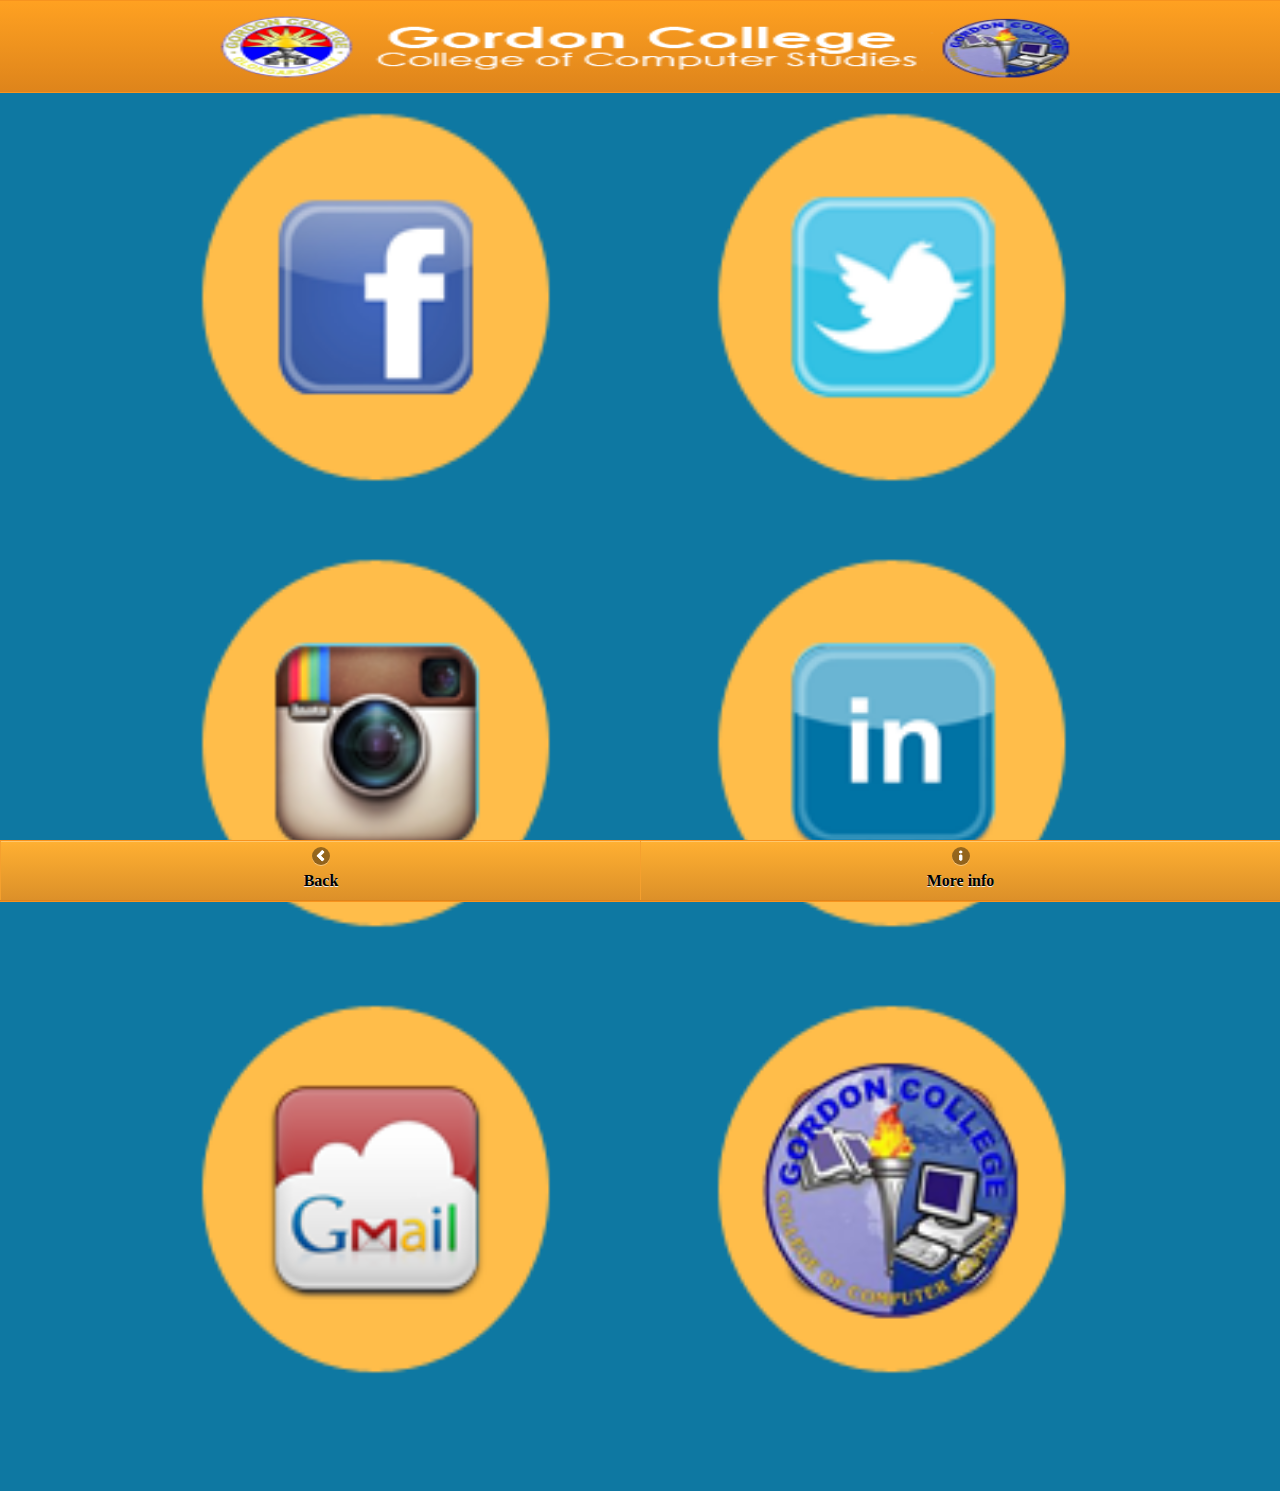
<file: contacts.html>
<!DOCTYPE html>
<html>
<head>

<meta name="viewport" content="user-scalable=no, initial-scale=1, maximum-scale=1, minimum-scale=1, width=device-width, height=device-height, target-densitydpi=device-dpi" />

<link rel="stylesheet" href="css/design.css" />
<link rel="stylesheet" href="themes/A-F.min.css" />
<link rel="stylesheet" href="css/1.css" />
	
	
	<link rel="stylesheet" href="styles.css" />
	
<script src="js/2.js"></script>
<script src="js/3.js"></script>
		
			
</head>
<body>

  
   <div data-role="page" style= "background: #0e78a2;">
<div data-role="header" data-theme="a"  align="center" data-position="fixed" style="height:10%;">
 <img src="images/header1.png" height="100%" width="70%">
 </div>

  <div data-role="content" align="center">
  <a href="https://m.facebook.com/GordonCollegeCcs"><img src="images/fb.png" height="40%" width="40%"></a>
   <a href="https://twitter.com/GC_CCS"><img src="images/twitter.png" height="40%" width="40%"></br></a>
  <a href="http://instagram.com/GC_CCS"><img src="images/insta.png" height="40%" width="40%"></a>
    <a href="http://ph.linkedin.com/pub/gordon-college-ccs/72/242/bb4"><img src="images/link.png" height="40%" width="40%"></br></a>
	  <a href="http://gordoncollegeccs.edu.ph/"><img src="images/gmail.png" height="40%" width="40%"></a>
    <a href="http://gordoncollegeccs.edu.ph/"><img src="images/ccs.png" height="40%" width="40%"></br></a>
    
</div>
  
	 
	 <div data-role="footer" data-position="fixed" data-theme="b">
	<div data-role="navbar">
		<ul>

		<li><a href="index.html#mainpage" data-theme="b"  data-icon="arrow-l" data-iconpos="top"><font size="3%">Back</font></a></li>
				<li><a href="address.html" data-theme="b"  data-icon="info" data-iconpos="top"><font size="3%">More info</font></a></li>
			
			</ul>
	</div><!-- /navbar -->
</div>
  </div>

  
</body>
</html>
</file>
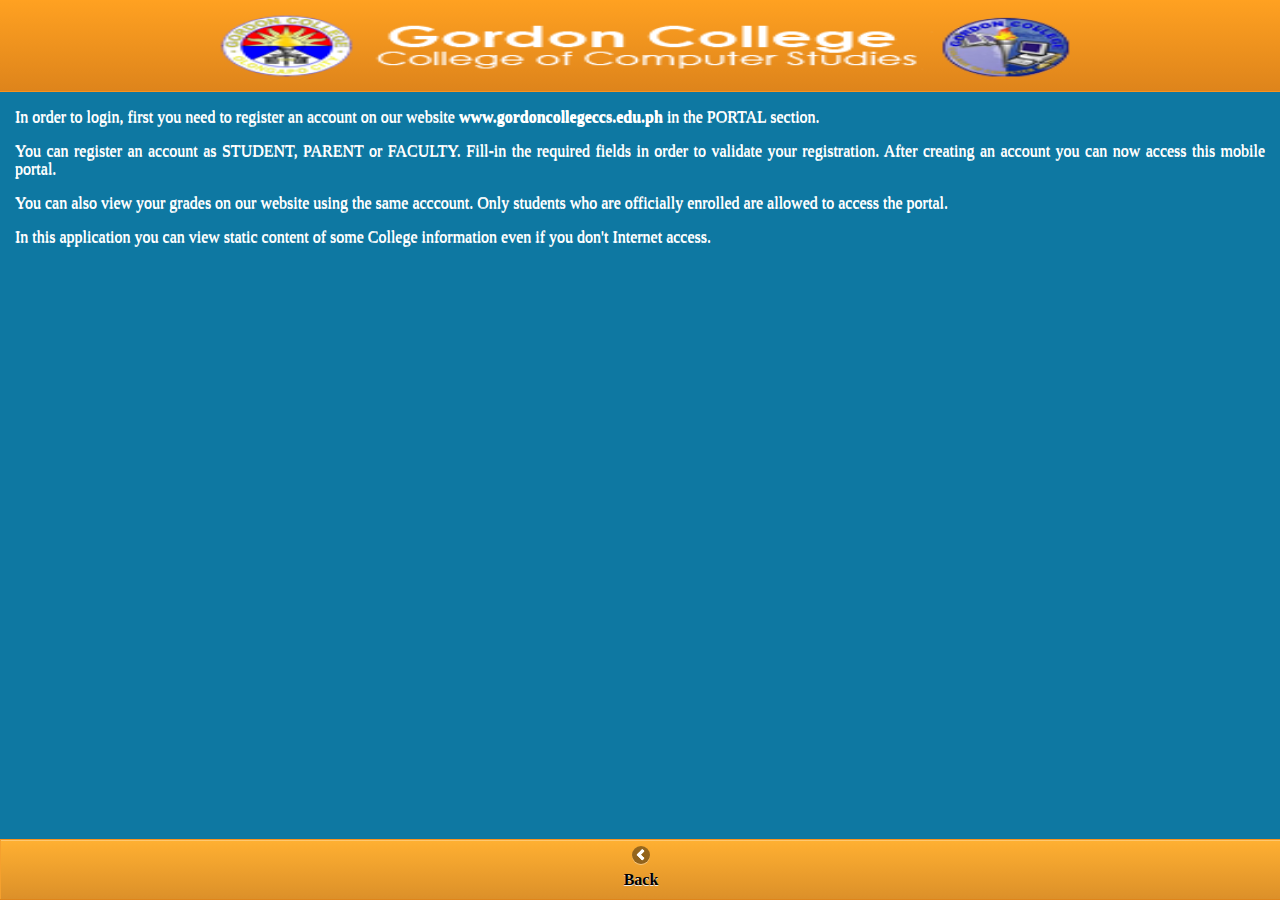
<file: help.html>
<!DOCTYPE html>
<html>
<head>

<meta name="viewport" content="user-scalable=no, initial-scale=1, maximum-scale=1, minimum-scale=1, width=device-width, height=device-height, target-densitydpi=device-dpi" />

<link rel="stylesheet" href="css/design.css" />
<link rel="stylesheet" href="themes/A-F.min.css" />
<link rel="stylesheet" href="css/1.css" />
	
	
	<link rel="stylesheet" href="styles.css" />
	
<script src="js/2.js"></script>
<script src="js/3.js"></script>
		
			
</head>
<body>

  
   <div data-role="page" style= "background: #0e78a2;">
<div data-role="header" data-theme="a"  align="center" data-position="fixed" style="height:10%;">
 <img src="images/header1.png" height="100%" width="70%">
 </div>

  <div data-role="content" align="center">
  	 <p align="center"><font size="3%" face="Century Gothic" color="white">In order to login, first you need to register an account on our website <strong>www.gordoncollegeccs.edu.ph</strong>&nbsp;in the PORTAL section.</font></p>
	<p align="center"><font size="3%" face="Century Gothic" color="white"> You can register an account as STUDENT, PARENT or FACULTY. Fill-in the required fields in order to validate your registration. After creating an account you can now access this mobile portal. </font></p>
	<p align="center"><font size="3%" face="Century Gothic" color="white">You can also view your grades on our website using the same acccount. Only students who are officially enrolled are allowed to access the portal. </font></p>
	<p align="center"><font size="3%" face="Century Gothic" color="white">In this application you can view static content of some College information even if you don't Internet access. </font></p>
	
	
</div>
  
	 
	 <div data-role="footer" data-position="fixed" data-theme="b">
	<div data-role="navbar">
		<ul>

		<li><a href="index.html#mainmenu" data-theme="b"  data-icon="arrow-l" data-iconpos="top"><font size="3%">Back</font></a></li>
			
			</ul>
	</div><!-- /navbar -->
</div>
  </div>

  
</body>
</html>
</file>
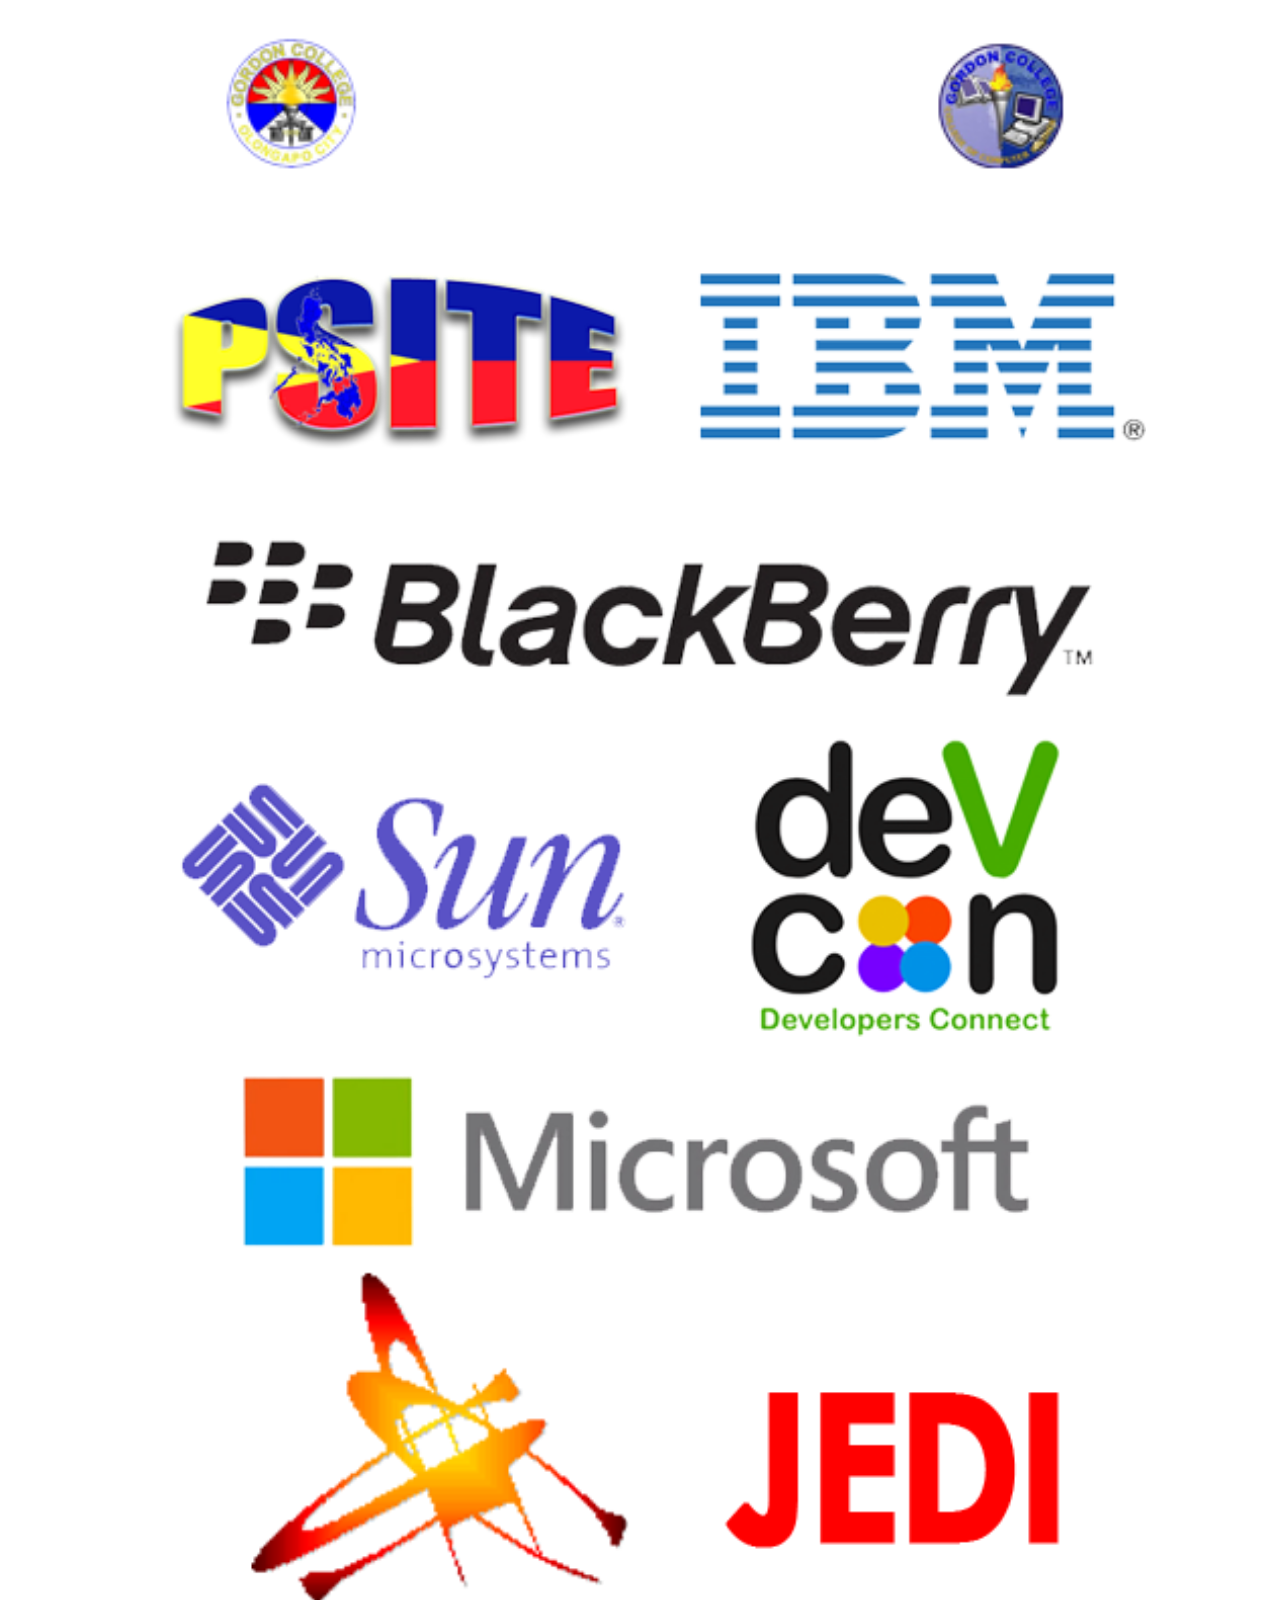
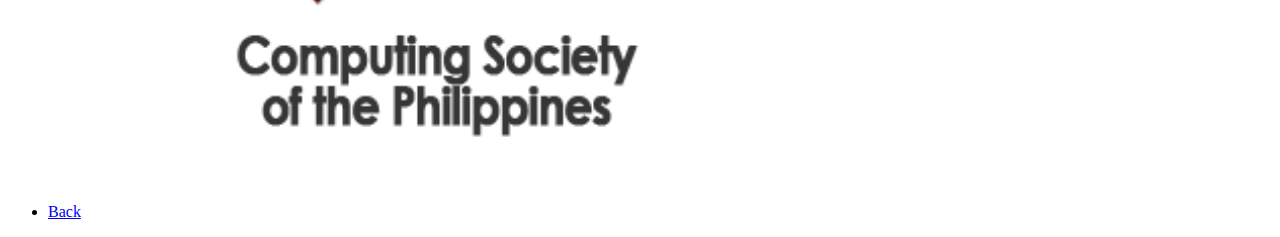
<file: partners.html>
<!DOCTYPE html>
<html>
<head>

<meta name="viewport" content="user-scalable=no, initial-scale=1, maximum-scale=1, minimum-scale=1, width=device-width, height=device-height, target-densitydpi=device-dpi" />

<link rel="stylesheet" href="css/design.css" />
<link rel="stylesheet" href="themes/A-F.min.css" />
<link rel="stylesheet" href="css/1.css" />

</head>
<body>


<div data-role="page">
<div data-role="header" data-theme="a"  align="center" data-position="fixed" style="height:10%;">
 <img src="images/header1.png" height="100%" width="70%">
 </div>
<div data-role="content" align="center">
<br>
  <img src="images/partners.png" height="80%" width="80%">
</div>

	<div data-role="footer" data-position="fixed" data-theme="b">
	<div data-role="navbar">
		<ul>
		
			<li><a href="#mainpage" data-theme="b"  data-icon="arrow-l" data-iconpos="top"><font size="3%">Back</font></a></li>
			
			</ul>
	</div><!-- /navbar -->
</div>

</div>

  
</body>
</html>
</file>
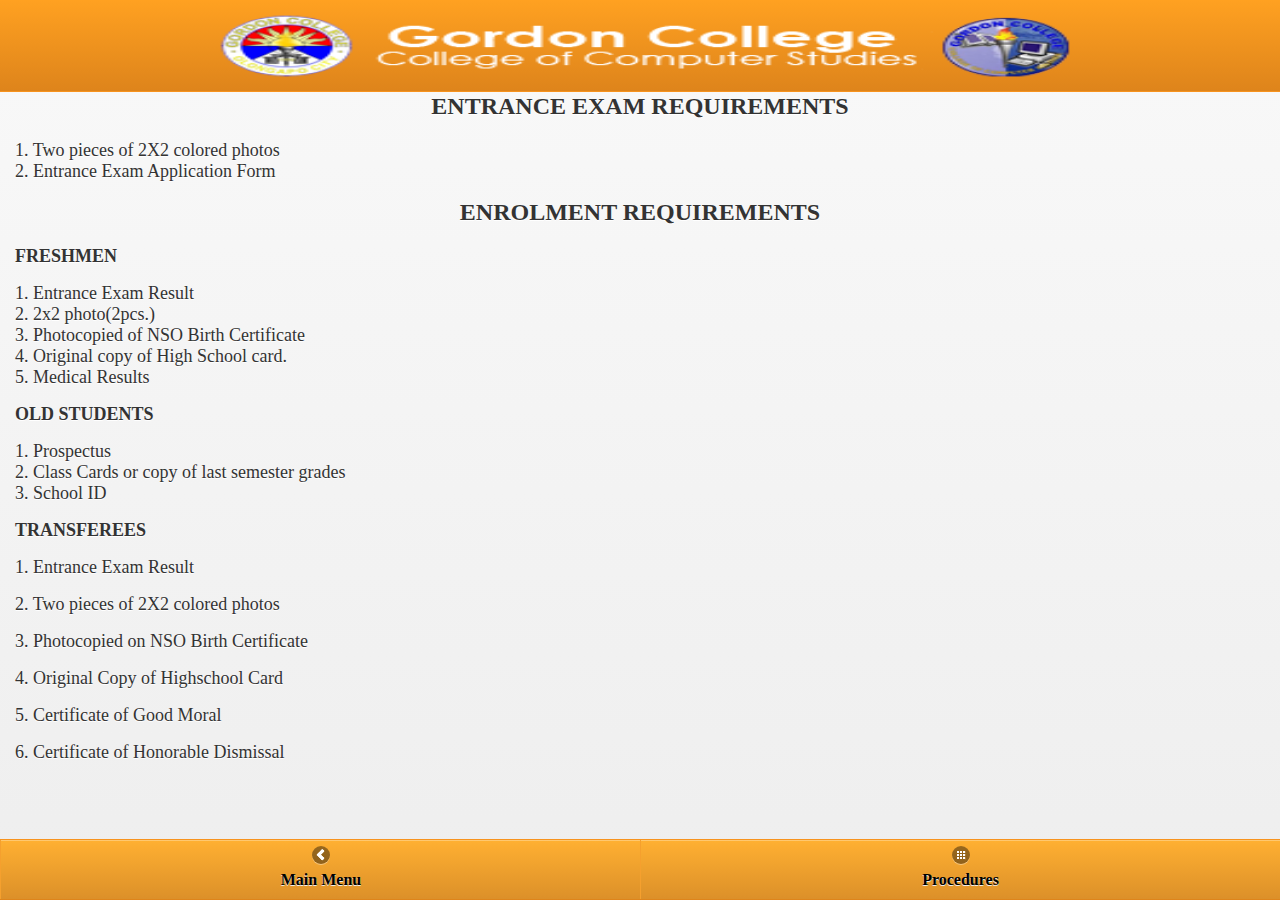
<file: requirementss.html>
<!DOCTYPE html>
<html>
<head>

<meta name="viewport" content="user-scalable=no, initial-scale=1, maximum-scale=1, minimum-scale=1, width=device-width, height=device-height, target-densitydpi=device-dpi" />

<link rel="stylesheet" href="css/design.css" />
<link rel="stylesheet" href="themes/A-F.min.css" />
<link rel="stylesheet" href="css/1.css" />
	
	
	<link rel="stylesheet" href="styles.css" />
	
<script src="js/2.js"></script>
<script src="js/3.js"></script>
		
			
</head>
<body>


<div data-role="page">
<div data-role="header" data-theme="a"  align="center" data-position="fixed" style="height:10%;">
 <img src="images/header1.png" height="100%" width="70%">
 </div>
<div data-role="content">
 <h2><font size="5%"><strong>ENTRANCE EXAM REQUIREMENTS</strong></font></h2>
	 <p><font size="4%"  >
	 1. Two pieces of 2X2 colored photos </br>
	 2. Entrance Exam Application Form
	 </font></p>
	 <h2><font size="5%"  ><strong>ENROLMENT REQUIREMENTS</strong></font></h2>
	  <p><font size="4%"  ><strong>FRESHMEN</strong></font></p>
	  <p><font size="4%"  >
	  1. Entrance Exam Result </br>
	  2. 2x2 photo(2pcs.) </br>
	  3. Photocopied of NSO Birth Certificate </br>
	  4. Original copy of High School card. </br>
	  5. Medical Results
	  </font></p>
	  <p><font size="4%"  ><strong>OLD STUDENTS</strong></font></p>
	  <p><font size="4%"  >1. Prospectus </br>
	  2. Class Cards or copy of last semester grades </br>
	  3. School ID
	  </font></p>
	<p><font size="4%"  ><strong>TRANSFEREES</strong></font></p>
	  <p><font size="4%"  >1. Entrance Exam Result</font></p>
	  <p><font size="4%"  >2. Two pieces of 2X2 colored photos</font></p>
	  <p><font size="4%"  >3. Photocopied on NSO Birth Certificate</font></p>
	  <p><font size="4%"  >4. Original Copy of Highschool Card</font></p>
	  <p><font size="4%"  >5. Certificate of Good Moral</font></p>
	  <p><font size="4%"  >6. Certificate of Honorable Dismissal</font></p>
</div>

	<div data-role="footer" data-position="fixed" data-theme="b">
	<div data-role="navbar">
		<ul>
		
			<li><a href="#mainpage" data-theme="b"  data-icon="arrow-l" data-iconpos="top"><font size="3%">Main Menu</font></a></li>
			<li><a href="admissionn.html" data-theme="b"  data-icon="grid" data-iconpos="top"><font size="3%">Procedures</font></a></li>
			
			</ul>
	</div><!-- /navbar -->
</div>

</div>

  
</body>
</html>
</file>
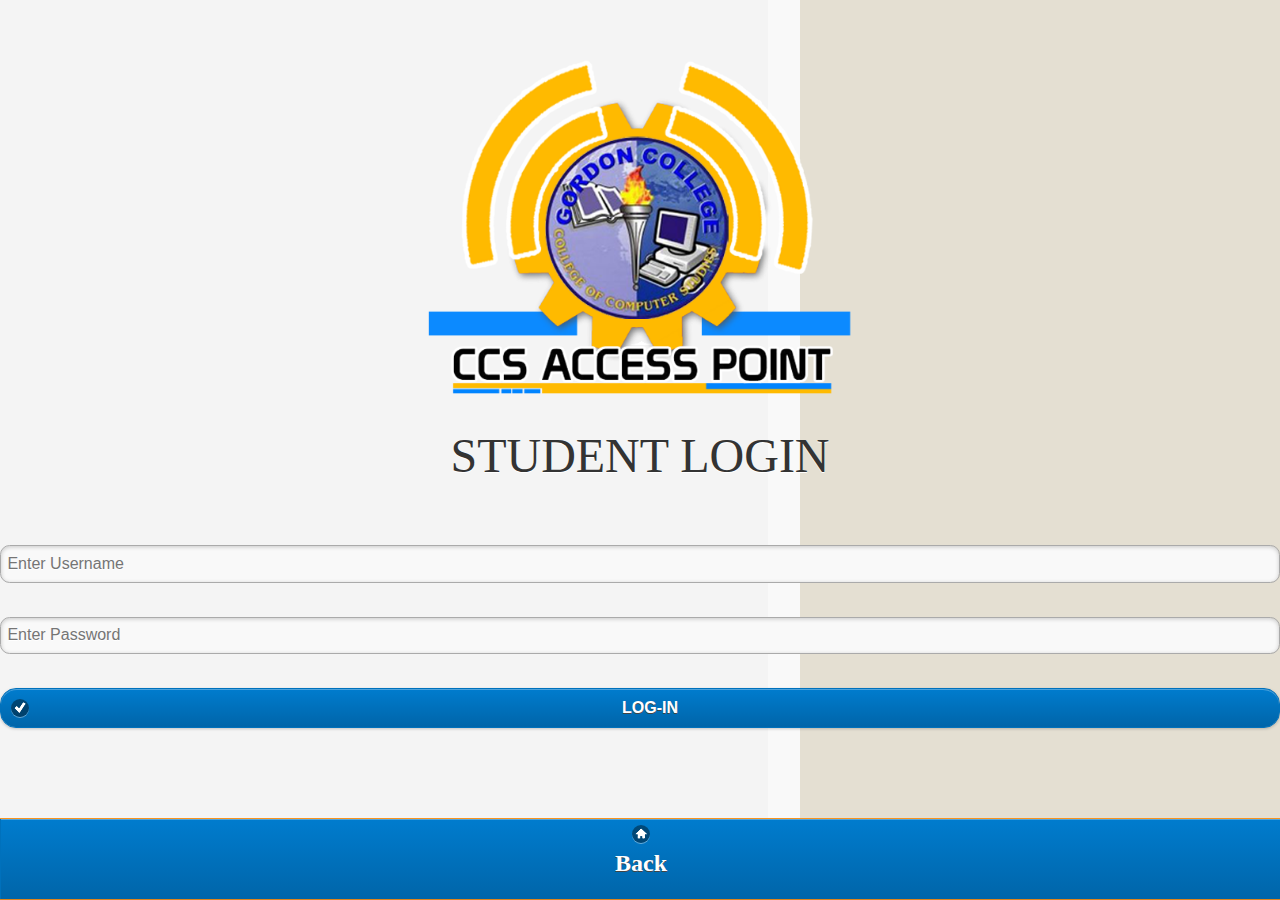
<file: student.html>
<!DOCTYPE html>
<html>
<head>

<meta name="viewport" content="user-scalable=no, initial-scale=1, maximum-scale=1, minimum-scale=1, width=device-width, height=device-height, target-densitydpi=device-dpi" />

<link rel="stylesheet" href="css/design.css" />
<link rel="stylesheet" href="themes/A-F.min.css" />
<link rel="stylesheet" href="css/1.css" />
	
	<link href='http://fonts.googleapis.com/css?family=Mr+Dafoe' rel='stylesheet' type='text/css'>
	<link href='http://fonts.googleapis.com/css?family=Amaranth:700' rel='stylesheet' type='text/css'>
	
	<link rel="stylesheet" href="styles.css" />
	
<script src="js/2.js"></script>
<script src="js/3.js"></script>
		
			

	
	
  
  
</head>
<body onload="updates()">


<!--Atudent Login-->
<div data-role="page" id="studentlogin" class="content" style= "background: transparent url(images/capbg.png); background-repeat: no-repeat;">


<div data-role="content" align="center">
</br></br>
	<div id="content"><img src="images/cap1.png" height="350" width="440"></div>
	
		 <br>
		 <label><font size="8px" face="Century Gothic">STUDENT LOGIN</font></label><br><br><br><br>
	<input type="text" data-clear-btn="true" name="text-3" id="" placeholder="Enter Username"><br>
	 <input type="password" data-clear-btn="true" id="" placeholder="Enter Password"><br>
	 <a href="#" data-role="button" data-icon="check" data-theme="c">LOG-IN</a>
	
	
	<div data-role="footer" data-position="fixed" data-theme="b">
	<div data-role="navbar">
		<ul>
		
		<li><a href="index.html#login" data-theme="c" class="navbut" data-icon="home" data-iconpos="top"><font size="5">Back</font></a></li>
			
			</ul>
	</div><!-- /navbar -->
</div>
</div>
</div>

   

	

  
 







</div>

</body>
</html>
</file>
<file: css/design.css>
.des
{
text-align:justify;
text-justify:inter-word;
}
	
	
	.pics {
    width  : 100%;
    height : auto;
}


   .my-calendar {
	width:470px;
	
}


	.cformat{
	font-family: "Century Gothic";
    font-weight: bold;
	 font-size: 25px;
	
	}

   .rex{

	font-family: "Century Gothic" !important;
    font-weight: bold !important;
	 font-size: 25px !important;
	
}

   .my-button {
	width:450px;
	height:100px;
	padding-top:0px auto;
	font-family: "Century Gothic" !important;
    font-weight: strong !important;
	font-size: 50px !important;
	
	
  }
  
 
   .my-buttonss {
	width:170px;
	height:60px;
	padding-top:0px auto;
	font-family: "Century Gothic" !important;
    font-weight: strong !important;
	font-size: 40px !important;
  }
  
 
   .my-buttonsss {
	width:150px;
	height:60px;
	padding-top:0px auto;
	font-family: "Century Gothic" !important;
    font-weight: strong !important;
	font-size: 40px !important;
	}
	

  
 
   .my-buttonsssz {
	width:180px;
	height:60px;
	padding-top:0px auto;
	font-family: "Century Gothic" !important;
    font-weight: strong !important;
	font-size: 40px !important;
	}
	

   .my-buttonssss {
	width:180px;
	height:60px;
	padding-top:0px auto;
	font-family: "Century Gothic" !important;
    font-weight: strong !important;
	font-size: px !important;
	}
	
	 .my-buttonsssszz {
	width:200px;
	height:60px;
	padding-top:0px auto;
	font-family: "Century Gothic" !important;
    font-weight: strong !important;
	font-size: px !important;
	}
	
	
	 .navbut{
	
	height:80px;
	
	font-family: "Century Gothic" !important;
    font-weight: strong !important;
	font-size: 10px !important;
	}
	
	
   .acad{

	font-family: "Century Gothic" !important;
    font-weight: bold !important;
	 font-size: 40px !important;
	}

		#login { background:transparent; }
		#login input { display:inline; width:86%; padding:5px; margin:7px; }
</file>
<file: styles.css>
/**
	Juizy Slideshow
	@author: Geoffrey Crofte
	@date: 2011-12-07
	@from: self work http://creativejuiz.fr/trytotry
	@license: CreativeCommons (BY)
	
	
	************* Changelog *************
	
	** v.1.1.1 - 2012-02-27
	- Figcaption element hidden when you take the control
	
	** v.1.1.0 - 2011-12-31
	- Caption of figure (figcaption element) display improvement
	
	** v.1.0.0 - 2011-12-07
	- First version
	
*/

.gclogo{
 margin-top:20px;
 	text-align: center;
}
.ayos{
margin-left:10px;
margin-right:10px;
margin-top:10px;"
}

p {
	margin-left:15px;
	margin-right:15px;
	text-align:justify;
}
font
{
font-family:Century Gothic;
}


html {
	background-color: #e4dfd2;
	background-image: -webkit-radial-gradient(center 425px 45deg, circle closest-side, rgba(255,255,255,0.6) 0%, rgba(255,255,255,0) 30%),
		-webkit-radial-gradient(center 425px 45deg, circle closest-side, rgba(0,0,0,0.2) 0%, rgba(0,0,0,0) 10%),
		-webkit-linear-gradient(rgba(231, 228, 222, 0), rgba(231, 228, 222, 1) 150px, rgba(231, 228, 222, 1) 388px, rgba(255, 255, 255, 0) 388px, rgba(243, 239,233,1) 388px,rgba(243, 239,233,1) 390px, rgba(206,195,187,1) 390px, rgba(230,222,216,1) 990px, rgba(230,222,216,1)),
		-webkit-linear-gradient(0pt 50% , rgba(255, 255, 255, 0.07) 50%, transparent 50%),
		-webkit-linear-gradient(0pt 50% , rgba(255, 255, 255, 0.13) 50%, transparent 50%),
		-webkit-linear-gradient(0pt 50% , transparent 50%, rgba(255, 255, 255, 0.17) 50%),
		-webkit-linear-gradient(0pt 50% , transparent 50%, rgba(255, 255, 255, 0.19) 50%);
	background-image: -moz-radial-gradient(center 425px 45deg, circle closest-side, rgba(255,255,255,0.6) 0%, rgba(255,255,255,0) 30%),
		-moz-radial-gradient(center 425px 45deg, circle closest-side, rgba(0,0,0,0.2) 0%, rgba(0,0,0,0) 10%),
		-moz-linear-gradient(rgba(231, 228, 222, 0), rgba(231, 228, 222, 1) 150px, rgba(231, 228, 222, 1) 388px, rgba(255, 255, 255, 0) 388px, rgba(243, 239,233,1) 388px,rgba(243, 239,233,1) 390px, rgba(206,195,187,1) 390px, rgba(230,222,216,1) 990px, rgba(230,222,216,1)), 
		-moz-linear-gradient(0pt 50% , rgba(255, 255, 255, 0.07) 50%, transparent 50%),
		-moz-linear-gradient(0pt 50% , rgba(255, 255, 255, 0.13) 50%, transparent 50%),
		-moz-linear-gradient(0pt 50% , transparent 50%, rgba(255, 255, 255, 0.17) 50%),
		-moz-linear-gradient(0pt 50% , transparent 50%, rgba(255, 255, 255, 0.19) 50%);
	background-image: -ms-radial-gradient(center 425px 45deg, circle closest-side, rgba(255,255,255,0.6) 0%, rgba(255,255,255,0) 30%),
		-ms-radial-gradient(center 425px 45deg, circle closest-side, rgba(0,0,0,0.2) 0%, rgba(0,0,0,0) 10%),
		-ms-linear-gradient(rgba(231, 228, 222, 0), rgba(231, 228, 222, 1) 150px, rgba(231, 228, 222, 1) 388px, rgba(255, 255, 255, 0) 388px, rgba(243, 239,233,1) 388px,rgba(243, 239,233,1) 390px, rgba(206,195,187,1) 390px, rgba(230,222,216,1) 990px, rgba(230,222,216,1)),
		-ms-linear-gradient(0pt 50% , rgba(255, 255, 255, 0.07) 50%, transparent 50%),
		-ms-linear-gradient(0pt 50% , rgba(255, 255, 255, 0.13) 50%, transparent 50%),
		-ms-linear-gradient(0pt 50% , transparent 50%, rgba(255, 255, 255, 0.17) 50%),
		-ms-linear-gradient(0pt 50% , transparent 50%, rgba(255, 255, 255, 0.19) 50%);
	background-image: -o-radial-gradient(center 425px 45deg, circle closest-side, rgba(255,255,255,0.6) 0%, rgba(255,255,255,0) 30%),
		-o-radial-gradient(center 425px 45deg, circle closest-side, rgba(0,0,0,0.2) 0%, rgba(0,0,0,0) 10%),
		-o-linear-gradient(rgba(231, 228, 222, 0), rgba(231, 228, 222, 1) 150px, rgba(231, 228, 222, 1) 388px, rgba(255, 255, 255, 0) 388px, rgba(243, 239,233,1) 388px,rgba(243, 239,233,1) 390px, rgba(206,195,187,1) 390px, rgba(230,222,216,1) 990px, rgba(230,222,216,1)),
		-o-linear-gradient(0pt 50% , rgba(255, 255, 255, 0.07) 50%, transparent 50%),
		-o-linear-gradient(0pt 50% , rgba(255, 255, 255, 0.13) 50%, transparent 50%),
		-o-linear-gradient(0pt 50% , transparent 50%, rgba(255, 255, 255, 0.17) 50%),
		-o-linear-gradient(0pt 50% , transparent 50%, rgba(255, 255, 255, 0.19) 50%);
	background-image: radial-gradient(center 425px 45deg, circle closest-side, rgba(255,255,255,0.6) 0%, rgba(255,255,255,0) 30%),
		radial-gradient(center 425px 45deg, circle closest-side, rgba(0,0,0,0.2) 0%, rgba(0,0,0,0) 10%),
		linear-gradient(rgba(231, 228, 222, 0), rgba(231, 228, 222, 1) 150px, rgba(231, 228, 222, 1) 388px, rgba(255, 255, 255, 0) 388px, rgba(243, 239,233,1) 388px,rgba(243, 239,233,1) 390px, rgba(206,195,187,1) 390px, rgba(230,222,216,1) 990px, rgba(230,222,216,1)), 
		linear-gradient(0pt 50% , rgba(255, 255, 255, 0.07) 50%, transparent 50%),
		linear-gradient(0pt 50% , rgba(255, 255, 255, 0.13) 50%, transparent 50%),
		linear-gradient(0pt 50% , transparent 50%, rgba(255, 255, 255, 0.17) 50%),
		linear-gradient(0pt 50% , transparent 50%, rgba(255, 255, 255, 0.19) 50%);
	background-size: 13px, 26px, auto, 13px, 29px, 37px, 53px;
	min-height:100%;
	overflow-x:hidden;
}

body {
	width: 800px;
	margin: 0 auto;
	color:#777;
}
h1, h2 {
	text-align:center;
	margin-top:0;
}
h1 {
	padding: 1em 0;
	margin-left: 1.5em;
	font-size: 2.5em;
	font-family: 'Amaranth', Arial, Verdana, sans-serif;
}
h1 span {
	display:block;
	margin: 0.75em 0 0 -2em;
	line-height: 1em;
	font-size: 0.55em;
}
h1 .cursive {
	margin: 0 0 0 -3em;
	font-size: 1.1em;
	line-height:0.5em;
	color: #bd9b83;
}
figure { 
	display: inline-block; 
}

a:hover,
a:focus {
	
}
.sread {
	position: absolute;
	left:-9999px;
}
.cursive {
	font-family: 'Mr Dafoe', cursive;
}
.center {
	text-align: center;
}

#slideshow {
	position: relative;
	width: 640px;
	height: 310px;
	padding: 15px;
	border: 1px solid #ddd;
	margin: 0 auto 2em;
	background: #FFF;
	background: -webkit-linear-gradient(#FFF, #FFF 20%, #EEE 80%, #DDD);
	background: -moz-linear-gradient(#FFF, #FFF 20%, #EEE 80%, #DDD);
	background: -ms-linear-gradient(#FFF, #FFF 20%, #EEE 80%, #DDD);
	background: -o-linear-gradient(#FFF, #FFF 20%, #EEE 80%, #DDD);
	background: linear-gradient(#FFF, #FFF 20%, #EEE 80%, #DDD);
	
	-webkit-border-radius: 2px 2px 2px 2px;
	-moz-border-radius: 2px 2px 2px 2px;
	border-radius: 2px 2px 2px 2px;
	
	-webkit-box-shadow: 0 0 3px rgba(0,0,0, 0.2);
	-moz-box-shadow: 0 0 3px rgba(0,0,0, 0.2);
	box-shadow: 0 0 3px rgba(0,0,0, 0.2);
}

/* avanced box-shadow : http://www.creativejuiz.fr/blog/les-tutoriels/ombre-avancees-avec-css3-et-box-shadow */
#slideshow:before,
#slideshow:after {
	position: absolute;
	display:block;
	bottom:16px;
	width: 50%;
	height: 20px;
	content: " ";
	background: rgba(0,0,0,0.1);
	
	-webkit-border-radius: 50%;
	-moz-border-radius: 50%;
	border-radius: 50%;
	
	-webkit-box-shadow: 0 0 3px rgba(0,0,0, 0.4), 0 20px 10px rgba(0,0,0, 0.7);
	-moz-box-shadow: 0 0 3px rgba(0,0,0, 0.4), 0 20px 10px rgba(0,0,0, 0.7);
	box-shadow: 0 0 3px rgba(0,0,0, 0.4), 0 20px 10px rgba(0,0,0, 0.7);
	
	z-index: -10;
}
#slideshow:before {
	left:0;
	-webkit-transform: rotate(-4deg);
	-moz-transform: rotate(-4deg);
	-ms-transform: rotate(-4deg);
	-o-transform: rotate(-4deg);
}
#slideshow:after {
	right:0;
	-webkit-transform: rotate(4deg);
	-moz-transform: rotate(4deg);
	-ms-transform: rotate(4deg);
	-o-transform: rotate(4deg);
}
#slideshow .commands {
	position: absolute;
	top: 45%;
	padding: 5px 13px;
	border-bottom:0;
	font-family: 'Amaranth', Arial, Verdana, sans-serif;
	font-size: 1.3em;
	color: #aaa;
	text-decoration:none;
	background-color: #eee;
	background-image: -webkit-linear-gradient(#fff,#ddd);
	background-image: -moz-linear-gradient(#fff,#ddd);
	background-image: -ms-linear-gradient(#fff,#ddd);
	background-image: -o-linear-gradient(#fff,#ddd);
	background-image: linear-gradient(#fff,#ddd);
	text-shadow: 0 0 1px #aaa;
	
	-webkit-border-radius: 50%;
	-moz-border-radius: 50%;
	border-radius: 50%;
	
	-webkit-box-shadow: 1px 1px 2px rgba(0,0,0,0.2);
	-moz-box-shadow: 1px 1px 2px rgba(0,0,0,0.2);
	box-shadow: 1px 1px 2px rgba(0,0,0,0.2);
}
#slideshow .commands:after {
	position: absolute;
	bottom: 65px; left:-18px;
	content: attr(title);
	width: 50px;
	padding: 12px;
	background: #fff;
	font-family: Georgia, Times, serif;
	font-size: 14px;
	text-align:center;
	text-shadow: 0 0 0;
	opacity: 0;
	
	-webkit-border-radius: 12px;
	-moz-border-radius: 12px;
	border-radius: 12px;
	
	-webkit-box-shadow: 1px 1px 4px rgba(0,0,0,0.4);
	-moz-box-shadow: 1px 1px 4px rgba(0,0,0,0.4);
	box-shadow: 1px 1px 4px rgba(0,0,0,0.4);
	
	-webkit-transition: opacity 0.7s, bottom 0.7s;
	-moz-transition: opacity 0.7s, bottom 0.7s;
	transition: opacity 0.7s, bottom 0.7s;
}
#slideshow .commands:before {
	position: absolute;
	bottom: 55px; left: 13px;
	content: " ";
	width: 1px; height: 1px;
	border-top: 10px solid #fff;
	border-left: 5px solid transparent;
	border-right: 5px solid transparent;
	z-index:100;
	opacity: 0;
	
	-webkit-transition: opacity 0.7s, bottom 0.7s;
	-moz-transition: opacity 0.7s, bottom 0.7s;
	transition: opacity 0.7s, bottom 0.7s;
}
#slideshow .commands:hover:before {
	bottom: 35px;
	opacity: 1;
}
#slideshow .commands:hover:after {
	bottom: 45px;
	opacity: 1;
}
#slideshow .commands:focus { 
	outline: 0;
	-webkit-transform: translate(1px, 2px);
	-moz-transform: translate(1px, 2px);
	-ms-transform: translate(1px, 2px);
	-o-transform: translate(1px, 2px);
	transform: translate(1px, 2px);
}
#slideshow .commands:active {
	-webkit-transform: translate(0, 1px);
	-moz-transform: translate(0, 1px);
	-ms-transform: translate(0, 1px);
	-o-transform: translate(0, 1px);
	transform: translate(0, 1px);
}
#slideshow .prev {
	left: -48px;
}
#slideshow .next {
	right: -48px;
}
#slideshow .prev,
#slideshow .next {
	display:none;
}
#slideshow .prev,
#slideshow .next {
	display:none;
}
#slideshow .commands1 {
	display: block;
}

/* play/pause commands */
.play_commands {
	position: absolute;
	width: 22px; height: 22px;
	top: 25px; right: 25px;
	z-index: 10;
	text-indent: -9999px;
	border:0 none;
	opacity: 0;

	-webkit-transition: opacity 1s, right 1s;
	-moz-transition: opacity 1s, right 1s;
	transition: opacity 1s, right 1s;
}
.play { right: 55px; cursor: default; }

.pause:hover { border:0 none; }
.play_commands:focus { outline:0; }

#slideshow:hover .pause,
#sl_play:target ~ #slideshow:hover .pause,
.play_commands:focus {
	opacity: 1;
}
.sl_command:target ~ #slideshow:hover .pause,
#sl_pause:target ~ #slideshow:hover .pause {
	opacity: 0;
}
.pause:after,
.pause:before {
	position: absolute;
	display: block;
	content: " ";
	top:0;
	width:38%;
	height: 22px;
	background: #fff;
	background: rgba(255,255,255,0.5);
}
.pause:after {
	right:0;
}
.pause:before {
	left:0;
}
.play {
	width: 1px; 
	height: 1px; 
	border-top: 10px solid transparent; 
	border-left: 20px solid #fff; 
	border-left: 20px solid rgba(255,255,255,0.5); 
	border-bottom: 10px solid transparent;
	opacity: 0;
}
.play:hover,
.play:focus {
	border-bottom: 10px solid transparent;
}

#slideshow .container {
	position:relative;
	width: 640px;
	height: 310px;
	overflow: hidden;
}
/* timeline base */
#slideshow .container:after {
	position:absolute;
	bottom: 0; left:0;
	content: " ";
	background: #999;
	width: 100%;
	height: 1px;
}

@-webkit-keyframes slider {
	0%, 20%, 100%	{ left: 0 }
	25%, 45%		{ left: -100% }
	50%, 70%		{ left: -200% }
	75%, 95%		{ left: -300% }
}
@-moz-keyframes slider {
	0%, 20%, 100%	{ left: 0 }
	25%, 45%		{ left: -100% }
	50%, 70%		{ left: -200% }
	75%, 95%		{ left: -300% }
}
@keyframes slider {
	0%, 20%, 100%	{ left: 0 }
	25%, 45%		{ left: -100% }
	50%, 70%		{ left: -200% }
	75%, 95%		{ left: -300% }
}

#slideshow .slider {
	position: absolute;
	left:0; top:0;
	width: 400%;
	height: 310px;
	
	-webkit-animation: slider 32s infinite;
	-moz-animation: slider 32s infinite;
	animation: slider 32s infinite;
}
.sl_i:target ~ #slideshow .slider {
	-webkit-transition: left 1s;
	-moz-transition: left 1s;
	transition: left 1s;
}
.sl_command:target ~ #slideshow .slider {
	-webkit-transition: opacity 1s;
	-moz-transition: opacity 1s;
	transition: opacity 1s;
}
#slideshow .c_slider {
	position: absolute;
	left:0; top:0;
	width: 400%;
	height: 310px;
	background: url(img/dummy-640x310-1.jpg) 0 0 no-repeat, url(img/dummy-640x310-2.jpg) 640px 0 no-repeat, url(img/dummy-640x310-3.jpg) 1280px 0 no-repeat, url(img/dummy-640x310-4.jpg) 1920px 0 no-repeat;
}
.sl_i:target ~ #slideshow .c_slider {
	-webkit-transition: background 1s;
	-moz-transition: background 1s;
	transition: background 1s;
}

#slideshow figure {
	position:relative;
	padding:0; margin:0;
}

@-webkit-keyframes figurer {
	0%, 25%, 50%, 75%, 100%						{ -webkit-box-shadow: 0 0 65px rgba(0,0,0, 0) inset; box-shadow: 0 0 65px rgba(0,0,0, 0) inset;	}
	5%, 20%, 30%, 45%, 55%, 70%, 80%, 95%		{ -webkit-box-shadow: 0 0 65px rgba(0,0,0, 0.5) inset;	box-shadow: 0 0 65px rgba(0,0,0, 0.5) inset; }
}
@-moz-keyframes figurer {
	0%, 25%, 50%, 75%, 100%						{ -moz-box-shadow: 0 0 65px rgba(0,0,0, 0) inset; box-shadow: 0 0 65px rgba(0,0,0, 0) inset;	}
	5%, 20%, 30%, 45%, 55%, 70%, 80%, 95%		{ -moz-box-shadow: 0 0 65px rgba(0,0,0, 0.5) inset;	box-shadow: 0 0 65px rgba(0,0,0, 0.5) inset; }
}
@keyframes figurer {
	0%, 25%, 50%, 75%, 100%						{ -moz-box-shadow: 0 0 65px rgba(0,0,0, 0) inset; box-shadow: 0 0 65px rgba(0,0,0, 0) inset;	}
	5%, 20%, 30%, 45%, 55%, 70%, 80%, 95%		{ -moz-box-shadow: 0 0 65px rgba(0,0,0, 0.5) inset;	box-shadow: 0 0 65px rgba(0,0,0, 0.5) inset; }
}
#slideshow figure:after {
	position: absolute;
	display:block;
	content: " ";
	top:0; left:0;
	width: 100%; height: 100%;
	-webkit-box-shadow: 0 0 65px rgba(0,0,0, 0.5) inset;
	-moz-box-shadow: 0 0 65px rgba(0,0,0, 0.5) inset;
	box-shadow: 0 0 65px rgba(0,0,0, 0.5) inset;
	
	-webkit-animation: figurer 32s infinite;
	-moz-animation: figurer 32s infinite;
	animation: figurer 32s infinite;
}

@-webkit-keyframes figcaptionner {
	0%, 25%, 50%, 75%, 100%						{ bottom: -55px;	}
	5%, 20%, 30%, 45%, 55%, 70%, 80%, 95%		{ bottom: 5px;		}
}
@-moz-keyframes figcaptionner {
	0%, 25%, 50%, 75%, 100%						{ bottom: -55px;	}
	5%, 20%, 30%, 45%, 55%, 70%, 80%, 95%		{ bottom: 5px;		}
}
@keyframes figcaptionner {
	0%, 25%, 50%, 75%, 100%						{ bottom: -55px;	}
	5%, 20%, 30%, 45%, 55%, 70%, 80%, 95%		{ bottom: 5px;		}
}

#slideshow figcaption {
	position:absolute;
	padding: 20px 20px; margin:0;
	left:0; right:0; bottom: 5px;
	text-align:center;
	letter-spacing: 0.05em;
	word-spacing: 0.05em;
	font-family: Georgia, Times, serif;
	background: #000;
	background: rgba(255,255,255,0.7);
	border-top: 1px solid rgb(225,225,225);
	color: #555;
	text-shadow: -1px -1px 0 rgba(255,255,255,0.3);
	
	-webkit-animation: figcaptionner 32s infinite;
	-moz-animation: figcaptionner 32s infinite;
	animation: figcaptionner 32s infinite;
}

@-webkit-keyframes timeliner {
	0%, 25%, 50%, 75%, 100%	{ width: 0;		}
	20%, 45%, 70%, 90%		{ width: 640px;	}
}
@-moz-keyframes timeliner {
	0%, 25%, 50%, 75%, 100%	{ width: 0;		}
	20%, 45%, 70%, 90%		{ width: 640px;	}
}
@keyframes timeliner {
	0%, 25%, 50%, 75%, 100%	{ width: 0;		}
	20%, 45%, 70%, 90%		{ width: 640px;	}
}

#timeline {
	position: absolute;
	background: #999;
	bottom: 15px;
	left: 15px;
	height: 1px;
	background: rgb(214,98,13);
	background: rgba(214,98,13,.8);
	width: 0;
	
	-webkit-animation: timeliner 32s infinite;
	-moz-animation: timeliner 32s infinite;
	animation: timeliner 32s infinite;
}

/* dots styles */
.dots_commands  {
	position: relative;
	top: 32px;
	padding:0; margin:0;
	text-align:center;
}
.dots_commands li {
	display:inline;
	padding:0; margin:0;
	list-style:none;
}
.dots_commands a {
	position: relative;
	display:inline-block;
	height:8px; width: 8px;
	margin: 0 5px;
	text-indent: -9999px;
	background: #fff;
	border-bottom:0;
	
	-webkit-border-radius: 50%;
	-moz-border-radius: 50%;
	border-radius: 50%;
	
	-webkit-box-shadow: 0 1px 2px rgba(0,0,0,0.55) inset;
	-moz-box-shadow: 0 1px 2px rgba(0,0,0,0.55) inset;
	box-shadow: 0 1px 2px rgba(0,0,0,0.55) inset;
	
	z-index:25;
}
.dots_commands li + li a {
	z-index:10;
}
@-moz-keyframes dotser {
	0%, 100% 	{ opacity: 1; left: 0; 		}
	
	20%			{ opacity: 1; left: 0;		}
	22%			{ opacity: 0; left: 0;		}
	23%			{ opacity: 0; left: 18px;	}
	25%			{ opacity: 1; left: 18px;	}
	
	45%			{ opacity: 1; left: 18px;	}
	47%			{ opacity: 0; left: 18px;	}
	48%			{ opacity: 0; left: 36px;	}
	50%			{ opacity: 1; left: 36px;	}
	
	70%			{ opacity: 1; left: 36px;	}
	72%			{ opacity: 0; left: 36px;	}
	73%			{ opacity: 0; left: 54px;	}
	75%			{ opacity: 1; left: 54px;	}
	
	95%			{ opacity: 1; left: 54px;	}
	97%			{ opacity: 0; left: 54px;	}
	98%			{ opacity: 0; left: 0;	}
}
@-webkit-keyframes dotser {
	0%, 100% 	{ opacity: 1; left: 0; 		}
	
	20%			{ opacity: 1; left: 0;		}
	22%			{ opacity: 0; left: 0;		}
	23%			{ opacity: 0; left: 18px;	}
	25%			{ opacity: 1; left: 18px;	}
	
	45%			{ opacity: 1; left: 18px;	}
	47%			{ opacity: 0; left: 18px;	}
	48%			{ opacity: 0; left: 36px;	}
	50%			{ opacity: 1; left: 36px;	}
	
	70%			{ opacity: 1; left: 36px;	}
	72%			{ opacity: 0; left: 36px;	}
	73%			{ opacity: 0; left: 54px;	}
	75%			{ opacity: 1; left: 54px;	}
	
	95%			{ opacity: 1; left: 54px;	}
	97%			{ opacity: 0; left: 54px;	}
	98%			{ opacity: 0; left: 0;	}
}
@keyframes dotser {
	0%, 100% 	{ opacity: 1; left: 0; 		}
	
	20%			{ opacity: 1; left: 0;		}
	22%			{ opacity: 0; left: 0;		}
	23%			{ opacity: 0; left: 18px;	}
	25%			{ opacity: 1; left: 18px;	}
	
	45%			{ opacity: 1; left: 18px;	}
	47%			{ opacity: 0; left: 18px;	}
	48%			{ opacity: 0; left: 36px;	}
	50%			{ opacity: 1; left: 36px;	}
	
	70%			{ opacity: 1; left: 36px;	}
	72%			{ opacity: 0; left: 36px;	}
	73%			{ opacity: 0; left: 54px;	}
	75%			{ opacity: 1; left: 54px;	}
	
	95%			{ opacity: 1; left: 54px;	}
	97%			{ opacity: 0; left: 54px;	}
	98%			{ opacity: 0; left: 0;	}
}
.dots_commands li:first-child a:after,
.dots_commands li:first-child a:before {
	position: absolute;
	top: 0; left: 0;
	content: " ";
	width: 8px; height: 8px;
	background: #bd9b83;
	z-index:20;
	-webkit-border-radius: 50%;
	-moz-border-radius: 50%;
	border-radius: 50%;
	
	-webkit-box-shadow: 0 1px 2px rgba(0,0,0,0.55) inset;
	-moz-box-shadow: 0 1px 2px rgba(0,0,0,0.55) inset;
	box-shadow: 0 1px 2px rgba(0,0,0,0.55) inset;
}
.dots_commands li:first-child a:after {
	-webkit-animation: dotser 32s infinite; /* webkit can't animate pseudo-element =_= :L: */
	-moz-animation: dotser 32s infinite; /* thanks moz ! :D */
	animation: dotser 32s infinite;
}
.dots_commands li:first-child a:before {
	display:none;
}




/* need a stop ! */

/* actions when target ! */
.sl_command { display: none; }

.sl_command:target ~ #slideshow .slider,
.sl_command:target ~ #slideshow figure:after,
.sl_command:target ~ #slideshow figcaption,
.sl_command:target ~ #slideshow #timeline,
.sl_command:target ~ #slideshow .dots_commands li:first-child a:after {
	-webkit-animation-play-state: paused;
	-moz-animation-play-state: paused;
	animation-play-state: paused;
}

#sl_play:target ~ #slideshow .slider,
#sl_play:target ~ #slideshow figure:after,
#sl_play:target ~ #slideshow figcaption,
#sl_play:target ~ #slideshow #timeline,
#sl_play:target ~ #slideshow .dots_commands li:first-child a:after {
	-webkit-animation-play-state: running;
	-moz-animation-play-state: running;
	animation-play-state: running;
}

.sl_command:target ~ #slideshow .pause 	{ opacity:0; }
.sl_command:target ~ #slideshow .play 	{ opacity:1; right: 25px; cursor: pointer; }
#sl_play:target ~ #slideshow .pause 	{ opacity:0; }
#sl_play:target ~ #slideshow .play 		{ opacity:0; right: 55px; cursor: default;}

.sl_i:target ~ #slideshow .slider									{ visibility: hidden }
.sl_i:target ~ #slideshow .slider figcaption						{ visibility: hidden }
.sl_i:target ~ #slideshow .dots_commands li:first-child a:after		{ display:none; }
.sl_i:target ~ #slideshow .dots_commands li:first-child a:before	{ display:block; }}

#sl_i1:target ~ #slideshow .commands								{ display: none; }
#sl_i1:target ~ #slideshow .commands1								{ display: block; }
#sl_i1:target ~ #slideshow .c_slider								{ background-position: 0 0, 640px 0, 1280px 0, 1920px 0; }
#sl_i1:target ~ #slideshow .dots_commands li:first-child a:before	{ left:0; }

#sl_i2:target ~ #slideshow .commands								{ display: none; }
#sl_i2:target ~ #slideshow .commands2								{ display: block; }
#sl_i2:target ~ #slideshow .c_slider								{ background-position: -640px 0, 0 0, 640px 0, 1280px 0; }
#sl_i2:target ~ #slideshow .dots_commands li:first-child a:before	{ left:18px; }

#sl_i3:target ~ #slideshow .commands								{ display: none; }
#sl_i3:target ~ #slideshow .commands3								{ display: block; }
#sl_i3:target ~ #slideshow .c_slider								{ background-position: -1280px 0, -640px 0, 0 0, 640px 0; }
#sl_i3:target ~ #slideshow .dots_commands li:first-child a:before	{ left:36px; }

#sl_i4:target ~ #slideshow .commands								{ display: none; }
#sl_i4:target ~ #slideshow .commands4								{ display: block; }
#sl_i4:target ~ #slideshow .c_slider								{ background-position: -1920px 0, -1280px 0, -640px 0, 0 0; }
#sl_i4:target ~ #slideshow .dots_commands li:first-child a:before	{ left:54px; }





/* EXPLANATIONS */


#main .download {
	text-align: center;
	margin: 3em 0 1em;
	line-height: 1.35em;
}
#main .download a {
	position: relative;
	display:inline-block;
	padding: 8px 22px 14px;
	border: 0;
	color: #fff;
	background:#8a796d;
	text-shadow: -1px -1px 0 #60544c;
	font-weight:bold;
	overflow: hidden;
	
	-moz-box-shadow: 0 6px 0 #403c3a;
	box-shadow: 0 6px 0 rgba(0,0,0,0.7), 0 7px 6px -5px rgba(255,255,255,0.40) inset;
	border-radius: 12px;
	
	-webkit-transition: color .5s;
	-moz-transition: color .5s;
	transition: color .5s;
}
#main .download .arrow {
	position: relative;
	top: 5px;
	display: inline-block;
	padding: 1px 6px;
	margin-right: 10px;
	color: #cabfb6;
	font-size: 22px;
	background: rgba(0,0,0,0.1);
	border: 1px solid rgba(0,0,0,0.2);
	-webkit-border-radius: 50%;
	-moz-border-radius: 50%;
	border-radius: 50%;
	-webkit-transition: all .5s;
	-moz-transition: all .5s;
	transition: all .5s;
}
@-webkit-keyframes downloader {
	0% { top:5px; }
	45% { top:60px; }
	49% { opacity: 0; }
	50% { top: -60px; }
	51% { opacity: 1; }
	100% { top:5px; color: #cbbfb5; text-shadow: 1px 1px #777; background: rgba(255,255,255,0.1); border-color: rgba(255,255,255,0.5); }
	
}
@-moz-keyframes downloader {
	0% { top:5px; }
	45% { top:60px; }
	49% { opacity: 0; }
	50% { top: -60px; }
	51% { opacity: 1; }
	100% { top:5px; color: #cbbfb5; text-shadow: 1px 1px #777; background: rgba(255,255,255,0.1); border-color: rgba(255,255,255,0.5); }
	
}
@keyframes downloader {
	0% { top:5px; }
	45% { top:60px; }
	49% { opacity: 0; }
	50% { top: -60px; }
	51% { opacity: 1; }
	100% { top:5px; color: #cbbfb5; text-shadow: 1px 1px #777; background: rgba(255,255,255,0.1); border-color: rgba(255,255,255,0.5); }
	
}
#main .download a:hover,
#main .download a:focus {
	color: #cbbfb5;
}
#main .download a:hover .arrow,
#main .download a:focus .arrow {
	-webkit-animation: downloader .4s forwards;
	-moz-animation: downloader .4s forwards;
	animation: downloader .4s forwards;
}

#main .download .file {
	display: block;
	font-weight:normal;
	font-size: 0.6em;
	margin-left: 40px;
	line-height: 0.55em;
}
#main .download .already {
	font-size: 0.7em;
	line-height: 2.4em;
}
#main .download .nb {
	font-weight:bold;
}

#main {
	padding: 10px;

	font-family: Helvetica, Arial, sans-serif;
	text-align:left;
	text-shadow: -1px -1px 0 rgba(255,255,255,0.1);
}
#main h2, #main h3 {
	margin-top: 45px;
	font-size: 2em;
	font-family: "Amaranth", cursive;
	text-align:left;
}
#main h3 { 
	margin-top: 25px;
	font-size: 1.4em;
}
#main p {
	line-height: 1.85em;
	margin-top: 2em;
}
#main  .col2,
#main .col2 {
	position: relative;
	margin-top: 1em;
	-webkit-column-count: 2;
	-webkit-column-gap: 3em;
	-moz-column-count: 2;
	-moz-column-gap: 3em;
	column-count: 2;
	column-gap: 3em;
}
#main .col2 + .col2 {
	margin-top: 3em;
}
#main p + p:before {
	position: absolute;
	content: "*";
	width: 100%;
	text-align: center;
	top: -1.2em;
	font-size: 2em;
	color: #e1d7cf;
	text-shadow: 1px 1px 0 rgba(0,0,0,0.15);
}
footer {
	padding: 25px;
	margin-bottom: 38px;
	border: 1px solid rgba(0,0,0,0.1);
	background: rgba(0,0,0,0.1);
	color: #777;
	text-align: center;
}
footer p {
	margin:0.5em 0;
}
footer .sep {
	display: inline-block;
	margin: 0 1em;
}


/*
**	 Sharre, bouton design by Sacha Greif
**	 improvement by Geoffrey Crofte
*/

#sharrre {
	float: left;
	margin: 0 22%;
	padding: 45px 0;
	padding-left: 20px;
	overflow: hidden;
}
.sharrre {
	margin: 0 25px;
	float:left;
}
.sharrre .box {
	float:left;
	width:80px;
	height:75px;
	margin-bottom: 4px;
	background: #dee7ea; /* Old browsers */
	background: -webkit-gradient(linear, left top, left bottom, color-stop(0%,#eee), color-stop(20%,#eee), color-stop(100%,#e5eef2)); /* Chrome,Safari4+ */
	background: -webkit-linear-gradient(top, #eee 0%,#eee 20%,#e5eef2 100%); /* Chrome10+,Safari5.1+ */
	background: -moz-linear-gradient(top, #eee 0%, #eee 20%, #e5eef2 100%); /* FF3.6+ */
	background: -o-linear-gradient(top, #eee 0%,#eee 20%,#e5eef2 100%); /* Opera 11.10+ */
	background: -ms-linear-gradient(top, #eee 0%,#eee 20%,#e5eef2 100%); /* IE10+ */
	background: linear-gradient(top, #eee 0%,#eee 20%,#e5eef2 100%); /* W3C */
	filter: progid:DXImageTransform.Microsoft.gradient( startColorstr='#eeeeee', endColorstr='#e5eef2',GradientType=0 ); /* IE6-9 */
	
	-webkit-border-radius:7px;
	-moz-border-radius:7px;
	border-radius:7px;
	
	-webkit-box-shadow:0 1px 0 #C3C3C3, 0 6px 0 #54a2bc, 0px 2px 3px 0px rgba(47, 58, 61, 0.25), inset 0px 1px 0px 0px rgba(255, 255, 255, 1);
	-moz-box-shadow:0 1px 0 #C3C3C3, 0 6px 0 #54a2bc, 0px 2px 3px 0px rgba(47, 58, 61, 0.25), inset 0px 1px 0px 0px rgba(255, 255, 255, 1);
	box-shadow:0 1px 0 #C3C3C3, 0 6px 0 #54a2bc, 0px 2px 3px 0px rgba(47, 58, 61, 0.25), inset 0px 2px 0px 0px rgba(255, 255, 255, 1);
}
#facebook .box {
	-webkit-box-shadow:0 1px 0 #C3C3C3, 0 6px 0 #28437a, 0px 2px 3px 0px rgba(47, 58, 61, 0.25), inset 0px 1px 0px 0px rgba(255, 255, 255, 1);
	-moz-box-shadow:0 1px 0 #C3C3C3, 0 6px 0 #28437a, 0px 2px 3px 0px rgba(47, 58, 61, 0.25), inset 0px 1px 0px 0px rgba(255, 255, 255, 1);
	box-shadow:0 1px 0 #C3C3C3, 0 6px 0 #28437a, 0px 2px 3px 0px rgba(47, 58, 61, 0.25), inset 0px 2px 0px 0px rgba(255, 255, 255, 1);
}
#googleplus .box {
	-webkit-box-shadow:0 1px 0 #C3C3C3, 0 6px 0 #404040, 0px 2px 3px 0px rgba(47, 58, 61, 0.25), inset 0px 1px 0px 0px rgba(255, 255, 255, 1);
	-moz-box-shadow:0 1px 0 #C3C3C3, 0 6px 0 #404040, 0px 2px 3px 0px rgba(47, 58, 61, 0.25), inset 0px 1px 0px 0px rgba(255, 255, 255, 1);
	box-shadow:0 1px 0 #C3C3C3, 0 6px 0 #404040, 0px 2px 3px 0px rgba(47, 58, 61, 0.25), inset 0px 2px 0px 0px rgba(255, 255, 255, 1);
}
.sharrre .box:active,
#facebook .box:active,
#googleplus .box:active {
	margin-top:4px;
	margin-bottom: 0;
	-webkit-box-shadow:0 0 2px #777;
	-moz-box-shadow:0 0 2px #777;
	box-shadow:0 0 2px #777;
}
.sharrre .count,
.sharrre .share {
	display:inline-block;
	width:78px;
	text-align:center;
	font-weight:bold;
}
.sharrre .count {
	position:relative;
	height:40px;
	border:1px solid #b9b9b9;
	border-width:1px 1px 0 1px;
	font-size:20px;
	color:#444444;
	text-shadow: 0px 1px 0px #ffffff;
	line-height:40px;
	
	-webkit-border-radius:7px 7px 0 0;
	-moz-border-radius:7px 7px 0 0;
	border-radius:7px 7px 0 0;
	
	filter: dropshadow(color=#ffffff, offx=0, offy=1);
}
.sharrre .count:before,
.sharrre .count:after {
	content:'';
	position:absolute;
	display:block;
	left:49%;
	width:0; height:0;
}
.sharrre .count:before {
	margin-left:-7px;
	bottom: -14px;
	border:solid 7px transparent;
	border-top-color:#b2c6cc;
}
.sharrre .count:after {
	margin-left:-6px;
	bottom:-12px;
	border:solid 6px transparent;
	border-top-color:#e5eef2;
}
.sharrre .share {
	height:34px;
	line-height:34px;
	color:#ffffff;
	font-size:13px;
	text-shadow: 0px 1px 0px rgba(0, 0, 0, 0.35);
	border:1px solid #6fa4b5;
	border-width:0 1px 1px 1px;
	background-color:#7ac5df;
	
	-webkit-border-radius:0 0 7px 7px;
	-moz-border-radius:0 0 7px 7px;
	border-radius:0 0 7px 7px;
	
	-webkit-box-shadow:inset 0px 1px 0px 0px rgba(105, 164, 185, 1), inset 0px -1px 2px 0px rgba(255, 255, 255, 0.6), inset 0px 2px 1px 0px rgba(255, 0, 0, 0.15);
	-moz-box-shadow:inset 0px 1px 0px 0px rgba(105, 164, 185, 1), inset 0px -1px 2px 0px rgba(255, 255, 255, 0.6), inset 0px 2px 1px 0px rgba(255, 0, 0, 0.15);
	box-shadow:inset 0px 1px 0px 0px rgba(105, 164, 185, 1), inset 0px -1px 2px 0px rgba(255, 255, 255, 0.6), inset 0px 2px 1px 0px rgba(255, 0, 0, 0.15);
	filter: dropshadow(color=#d1d1d1, offx=0, offy=1);
}
.sharrre .share span {
	display: inline-block;
	width:18px;
	height:10px;
	background:url("img/sharrre_icons.png") no-repeat scroll 0 0 transparent;
}
#facebook .share span {
	height:12px;
	background-position:0 -35px;
}
#facebook .share {
	border-color:#35538f;
	background: #637fbb; /* Old browsers */
	background: -moz-linear-gradient(top, #637fbb 0%, #49649e 100%); /* FF3.6+ */
	background: -webkit-gradient(linear, left top, left bottom, color-stop(0%,#637fbb), color-stop(100%,#49649e)); /* Chrome,Safari4+ */
	background: -webkit-linear-gradient(top, #637fbb 0%,#49649e 100%); /* Chrome10+,Safari5.1+ */
	background: -o-linear-gradient(top, #637fbb 0%,#49649e 100%); /* Opera 11.10+ */
	background: -ms-linear-gradient(top, #637fbb 0%,#49649e 100%); /* IE10+ */
	background: linear-gradient(top, #637fbb 0%,#49649e 100%); /* W3C */

	-webkit-box-shadow:inset 0px 1px 0px 0px rgba(74, 95, 138, 1), inset 0px -1px 2px 0px rgba(255, 255, 255, 0.4), inset 0px 2px 1px 0px rgba(255, 0, 0, 0.15);
	-moz-box-shadow:inset 0px 1px 0px 0px rgba(74, 95, 138, 1), inset 0px -1px 2px 0px rgba(255, 255, 255, 0.4), inset 0px 2px 1px 0px rgba(255, 0, 0, 0.15);
	box-shadow:inset 0px 1px 0px 0px rgba(74, 95, 138, 1), inset 0px -1px 2px 0px rgba(255, 255, 255, 0.4), inset 0px 2px 1px 0px rgba(255, 0, 0, 0.15);
	filter: progid:DXImageTransform.Microsoft.gradient( startColorstr='#637fbb', endColorstr='#49649e',GradientType=0 ); /* IE6-9 */
}
#googleplus .share {
	border-color:#303030;
	background: #626263; /* Old browsers */
	background: -moz-linear-gradient(top, #626263 0%, #424244 100%); /* FF3.6+ */
	background: -webkit-gradient(linear, left top, left bottom, color-stop(0%,#626263), color-stop(100%,#424244)); /* Chrome,Safari4+ */
	background: -webkit-linear-gradient(top, #626263 0%,#424244 100%); /* Chrome10+,Safari5.1+ */
	background: -o-linear-gradient(top, #626263 0%,#424244 100%); /* Opera 11.10+ */
	background: -ms-linear-gradient(top, #626263 0%,#424244 100%); /* IE10+ */
	background: linear-gradient(top, #626263 0%,#424244 100%); /* W3C */

	-webkit-box-shadow:inset 0px 1px 0px 0px rgba(74, 95, 138, 1), inset 0px -1px 2px 0px rgba(255, 255, 255, 0.4), inset 0px 2px 1px 0px rgba(255, 0, 0, 0.15);
	-moz-box-shadow:inset 0px 1px 0px 0px rgba(74, 95, 138, 1), inset 0px -1px 2px 0px rgba(255, 255, 255, 0.4), inset 0px 2px 1px 0px rgba(255, 0, 0, 0.15);
	box-shadow:inset 0px 1px 0px 0px rgba(74, 95, 138, 1), inset 0px -1px 2px 0px rgba(255, 255, 255, 0.4), inset 0px 2px 1px 0px rgba(255, 0, 0, 0.15);
	filter: progid:DXImageTransform.Microsoft.gradient( startColorstr='#626263', endColorstr='#424244',GradientType=0 ); /* IE6-9 */
}
</file>
<file: themes/A-F.min.css>
/*!
* jQuery Mobile 1.3.2
* Git HEAD hash: 528cf0e96940644ea644096bfeb913ed920ffaef <> Date: Fri Jul 19 2013 22:17:57 UTC
* http://jquerymobile.com
*
* Copyright 2010, 2013 jQuery Foundation, Inc. and other contributors
* Released under the MIT license.
* http://jquery.org/license
*
*/

.ui-bar-a{border:1px solid #f7931e ;background:#f7931e ;color:#ffffff ;font-weight:bold;text-shadow:0  1px  0  #444444 ;background-image:-webkit-gradient(linear,left top,left bottom,from( #FFa121 ),to( #de841b )); background-image:-webkit-linear-gradient( #FFa121,#de841b ); background-image:   -moz-linear-gradient( #FFa121,#de841b ); background-image:    -ms-linear-gradient( #FFa121,#de841b ); background-image:     -o-linear-gradient( #FFa121,#de841b ); background-image:        linear-gradient( #FFa121,#de841b );}.ui-bar-a .ui-link-inherit{color:#ffffff ;}.ui-bar-a a.ui-link{color:#7cc4e7 ;font-weight:bold;}.ui-bar-a a.ui-link:visited{   color:#2489ce ;}.ui-bar-a a.ui-link:hover{color:#2489ce ;}.ui-bar-a a.ui-link:active{color:#2489ce ;}.ui-bar-a,.ui-bar-a input,.ui-bar-a select,.ui-bar-a textarea,.ui-bar-a button{    font-family:Helvetica,Arial,sans-serif ;}.ui-body-a,.ui-overlay-a{border:1px solid #8c8c8c ;color:#000000 ;text-shadow:0  1px  0  #eeeeee ;background:#ffffff ;background-image:-webkit-gradient(linear,left top,left bottom,from( #FFFFFF ),to( #e5e5e5 )); background-image:-webkit-linear-gradient( #FFFFFF,#e5e5e5 ); background-image:   -moz-linear-gradient( #FFFFFF,#e5e5e5 ); background-image:    -ms-linear-gradient( #FFFFFF,#e5e5e5 ); background-image:     -o-linear-gradient( #FFFFFF,#e5e5e5 ); background-image:        linear-gradient( #FFFFFF,#e5e5e5 );}.ui-overlay-a{background-image:none;border-width:0;}.ui-body-a,.ui-body-a input,.ui-body-a select,.ui-body-a textarea,.ui-body-a button{    font-family:Helvetica,Arial,sans-serif ;}.ui-body-a .ui-link-inherit{color:#000000 ;}.ui-body-a .ui-link{color:#2489ce ;font-weight:bold;}.ui-body-a .ui-link:visited{   color:#2489ce ;}.ui-body-a .ui-link:hover{color:#2489ce ;}.ui-body-a .ui-link:active{color:#2489ce ;}.ui-btn-up-a{border:1px solid #e6e6e6 ;background:#e6e6e6 ;font-weight:bold;color:#000000 ;text-shadow:0  1px  0  #eeeeee ;background-image:-webkit-gradient(linear,left top,left bottom,from( #fdfdfd ),to( #cfcfcf )); background-image:-webkit-linear-gradient( #fdfdfd,#cfcfcf ); background-image:   -moz-linear-gradient( #fdfdfd,#cfcfcf ); background-image:    -ms-linear-gradient( #fdfdfd,#cfcfcf ); background-image:     -o-linear-gradient( #fdfdfd,#cfcfcf ); background-image:        linear-gradient( #fdfdfd,#cfcfcf );}.ui-btn-up-a:visited,.ui-btn-up-a a.ui-link-inherit{color:#000000 ;}.ui-btn-hover-a{border:1px solid #FFFFFF ;background:#FFFFFF ;font-weight:bold;color:#000000 ;text-shadow:0  1px  0  #eeeeee ;background-image:-webkit-gradient(linear,left top,left bottom,from( #FFFFFF ),to( #e5e5e5 )); background-image:-webkit-linear-gradient( #FFFFFF,#e5e5e5 ); background-image:   -moz-linear-gradient( #FFFFFF,#e5e5e5 ); background-image:    -ms-linear-gradient( #FFFFFF,#e5e5e5 ); background-image:     -o-linear-gradient( #FFFFFF,#e5e5e5 ); background-image:        linear-gradient( #FFFFFF,#e5e5e5 );}.ui-btn-hover-a:visited,.ui-btn-hover-a:hover,.ui-btn-hover-a a.ui-link-inherit{color:#000000 ;}.ui-btn-down-a{border:1px solid #FFFFFF ;background:#FFFFFF ;font-weight:bold;color:#000000 ;text-shadow:0  1px  0  #eeeeee ;background-image:-webkit-gradient(linear,left top,left bottom,from( #e5e5e5 ),to( #FFFFFF )); background-image:-webkit-linear-gradient( #e5e5e5,#FFFFFF ); background-image:   -moz-linear-gradient( #e5e5e5,#FFFFFF ); background-image:    -ms-linear-gradient( #e5e5e5,#FFFFFF ); background-image:     -o-linear-gradient( #e5e5e5,#FFFFFF ); background-image:        linear-gradient( #e5e5e5,#FFFFFF );}.ui-btn-down-a:visited,.ui-btn-down-a:hover,.ui-btn-down-a a.ui-link-inherit{color:#000000 ;}.ui-btn-up-a,.ui-btn-hover-a,.ui-btn-down-a{    font-family:Helvetica,Arial,sans-serif ;text-decoration:none;}.ui-bar-b{border:1px solid #f7931e ;background:#f7931e ;color:#ffffff ;font-weight:bold;text-shadow:0  1px  0  #444444 ;background-image:-webkit-gradient(linear,left top,left bottom,from( #FFa121 ),to( #de841b )); background-image:-webkit-linear-gradient( #FFa121,#de841b ); background-image:   -moz-linear-gradient( #FFa121,#de841b ); background-image:    -ms-linear-gradient( #FFa121,#de841b ); background-image:     -o-linear-gradient( #FFa121,#de841b ); background-image:        linear-gradient( #FFa121,#de841b );}.ui-bar-b .ui-link-inherit{color:#ffffff ;}.ui-bar-b a.ui-link{color:#7cc4e7 ;font-weight:bold;}.ui-bar-b a.ui-link:visited{   color:#2489ce ;}.ui-bar-b a.ui-link:hover{color:#2489ce ;}.ui-bar-b a.ui-link:active{color:#2489ce ;}.ui-bar-b,.ui-bar-b input,.ui-bar-b select,.ui-bar-b textarea,.ui-bar-b button{    font-family:Helvetica,Arial,sans-serif ;}.ui-body-b,.ui-overlay-b{border:1px solid #865f32 ;color:#000000 ;text-shadow:0  1px  0  #eeeeee ;background:#f5ad5b ;background-image:-webkit-gradient(linear,left top,left bottom,from( #FFbe64 ),to( #dc9b51 )); background-image:-webkit-linear-gradient( #FFbe64,#dc9b51 ); background-image:   -moz-linear-gradient( #FFbe64,#dc9b51 ); background-image:    -ms-linear-gradient( #FFbe64,#dc9b51 ); background-image:     -o-linear-gradient( #FFbe64,#dc9b51 ); background-image:        linear-gradient( #FFbe64,#dc9b51 );}.ui-overlay-b{background-image:none;border-width:0;}.ui-body-b,.ui-body-b input,.ui-body-b select,.ui-body-b textarea,.ui-body-b button{    font-family:Helvetica,Arial,sans-serif ;}.ui-body-b .ui-link-inherit{color:#000000 ;}.ui-body-b .ui-link{color:#2489ce ;font-weight:bold;}.ui-body-b .ui-link:visited{   color:#2489ce ;}.ui-body-b .ui-link:hover{color:#2489ce ;}.ui-body-b .ui-link:active{color:#2489ce ;}.ui-btn-up-b{border:1px solid #f5a02e ;background:#f5a02e ;font-weight:bold;color:#000000 ;text-shadow:0  1px  0  #eeeeee ;background-image:-webkit-gradient(linear,left top,left bottom,from( #FFb032 ),to( #dc9029 )); background-image:-webkit-linear-gradient( #FFb032,#dc9029 ); background-image:   -moz-linear-gradient( #FFb032,#dc9029 ); background-image:    -ms-linear-gradient( #FFb032,#dc9029 ); background-image:     -o-linear-gradient( #FFb032,#dc9029 ); background-image:        linear-gradient( #FFb032,#dc9029 );}.ui-btn-up-b:visited,.ui-btn-up-b a.ui-link-inherit{color:#000000 ;}.ui-btn-hover-b{border:1px solid #FFb834 ;background:#FFb834 ;font-weight:bold;color:#000000 ;text-shadow:0  1px  0  #eeeeee ;background-image:-webkit-gradient(linear,left top,left bottom,from( #FFca39 ),to( #e5a52e )); background-image:-webkit-linear-gradient( #FFca39,#e5a52e ); background-image:   -moz-linear-gradient( #FFca39,#e5a52e ); background-image:    -ms-linear-gradient( #FFca39,#e5a52e ); background-image:     -o-linear-gradient( #FFca39,#e5a52e ); background-image:        linear-gradient( #FFca39,#e5a52e );}.ui-btn-hover-b:visited,.ui-btn-hover-b:hover,.ui-btn-hover-b a.ui-link-inherit{color:#000000 ;}.ui-btn-down-b{border:1px solid #FFb834 ;background:#FFb834 ;font-weight:bold;color:#000000 ;text-shadow:0  1px  0  #eeeeee ;background-image:-webkit-gradient(linear,left top,left bottom,from( #e5a52e ),to( #FFca39 )); background-image:-webkit-linear-gradient( #e5a52e,#FFca39 ); background-image:   -moz-linear-gradient( #e5a52e,#FFca39 ); background-image:    -ms-linear-gradient( #e5a52e,#FFca39 ); background-image:     -o-linear-gradient( #e5a52e,#FFca39 ); background-image:        linear-gradient( #e5a52e,#FFca39 );}.ui-btn-down-b:visited,.ui-btn-down-b:hover,.ui-btn-down-b a.ui-link-inherit{color:#000000 ;}.ui-btn-up-b,.ui-btn-hover-b,.ui-btn-down-b{    font-family:Helvetica,Arial,sans-serif ;text-decoration:none;}.ui-bar-c{border:1px solid #29abe2 ;background:#29abe2 ;color:#ffffff ;font-weight:bold;text-shadow:0  1px  0  #444444 ;background-image:-webkit-gradient(linear,left top,left bottom,from( #2dbcf8 ),to( #2499cb )); background-image:-webkit-linear-gradient( #2dbcf8,#2499cb ); background-image:   -moz-linear-gradient( #2dbcf8,#2499cb ); background-image:    -ms-linear-gradient( #2dbcf8,#2499cb ); background-image:     -o-linear-gradient( #2dbcf8,#2499cb ); background-image:        linear-gradient( #2dbcf8,#2499cb );}.ui-bar-c .ui-link-inherit{color:#ffffff ;}.ui-bar-c a.ui-link{color:#7cc4e7 ;font-weight:bold;}.ui-bar-c a.ui-link:visited{   color:#2489ce ;}.ui-bar-c a.ui-link:hover{color:#2489ce ;}.ui-bar-c a.ui-link:active{color:#2489ce ;}.ui-bar-c,.ui-bar-c input,.ui-bar-c select,.ui-bar-c textarea,.ui-bar-c button{    font-family:Helvetica,Arial,sans-serif ;}.ui-body-c,.ui-overlay-c{border:1px solid #aaaaaa ;color:#333333 ;text-shadow:0  1px  0  #ffffff ;background:#f9f9f9 ;background-image:-webkit-gradient(linear,left top,left bottom,from( #f9f9f9 ),to( #eeeeee )); background-image:-webkit-linear-gradient( #f9f9f9,#eeeeee ); background-image:   -moz-linear-gradient( #f9f9f9,#eeeeee ); background-image:    -ms-linear-gradient( #f9f9f9,#eeeeee ); background-image:     -o-linear-gradient( #f9f9f9,#eeeeee ); background-image:        linear-gradient( #f9f9f9,#eeeeee );}.ui-overlay-c{background-image:none;border-width:0;}.ui-body-c,.ui-body-c input,.ui-body-c select,.ui-body-c textarea,.ui-body-c button{    font-family:Helvetica,Arial,sans-serif ;}.ui-body-c .ui-link-inherit{color:#333333 ;}.ui-body-c .ui-link{color:#2489ce ;font-weight:bold;}.ui-body-c .ui-link:visited{   color:#2489ce ;}.ui-body-c .ui-link:hover{color:#2489ce ;}.ui-body-c .ui-link:active{color:#2489ce ;}.ui-btn-up-c{border:1px solid #0071bc ;background:#0071bc ;font-weight:bold;color:#ffffff ;text-shadow:0  1px  0  #444444 ;background-image:-webkit-gradient(linear,left top,left bottom,from( #007cce ),to( #0065a9 )); background-image:-webkit-linear-gradient( #007cce,#0065a9 ); background-image:   -moz-linear-gradient( #007cce,#0065a9 ); background-image:    -ms-linear-gradient( #007cce,#0065a9 ); background-image:     -o-linear-gradient( #007cce,#0065a9 ); background-image:        linear-gradient( #007cce,#0065a9 );}.ui-btn-up-c:visited,.ui-btn-up-c a.ui-link-inherit{color:#ffffff ;}.ui-btn-hover-c{border:1px solid #4581d8 ;background:#4581d8 ;font-weight:bold;color:#ffffff ;text-shadow:0  1px  0  #444444 ;background-image:-webkit-gradient(linear,left top,left bottom,from( #4b8ded ),to( #3e74c2 )); background-image:-webkit-linear-gradient( #4b8ded,#3e74c2 ); background-image:   -moz-linear-gradient( #4b8ded,#3e74c2 ); background-image:    -ms-linear-gradient( #4b8ded,#3e74c2 ); background-image:     -o-linear-gradient( #4b8ded,#3e74c2 ); background-image:        linear-gradient( #4b8ded,#3e74c2 );}.ui-btn-hover-c:visited,.ui-btn-hover-c:hover,.ui-btn-hover-c a.ui-link-inherit{color:#ffffff ;}.ui-btn-down-c{border:1px solid #4581d8 ;background:#4581d8 ;font-weight:bold;color:#ffffff ;text-shadow:0  1px  0  #444444 ;background-image:-webkit-gradient(linear,left top,left bottom,from( #3e74c2 ),to( #4b8ded )); background-image:-webkit-linear-gradient( #3e74c2,#4b8ded ); background-image:   -moz-linear-gradient( #3e74c2,#4b8ded ); background-image:    -ms-linear-gradient( #3e74c2,#4b8ded ); background-image:     -o-linear-gradient( #3e74c2,#4b8ded ); background-image:        linear-gradient( #3e74c2,#4b8ded );}.ui-btn-down-c:visited,.ui-btn-down-c:hover,.ui-btn-down-c a.ui-link-inherit{color:#ffffff ;}.ui-btn-up-c,.ui-btn-hover-c,.ui-btn-down-c{    font-family:Helvetica,Arial,sans-serif ;text-decoration:none;}.ui-bar-d{border:1px solid #8cc63f ;background:#8cc63f ;color:#ffffff ;font-weight:bold;text-shadow:0  1px  0  #444444 ;background-image:-webkit-gradient(linear,left top,left bottom,from( #9ad945 ),to( #7eb238 )); background-image:-webkit-linear-gradient( #9ad945,#7eb238 ); background-image:   -moz-linear-gradient( #9ad945,#7eb238 ); background-image:    -ms-linear-gradient( #9ad945,#7eb238 ); background-image:     -o-linear-gradient( #9ad945,#7eb238 ); background-image:        linear-gradient( #9ad945,#7eb238 );}.ui-bar-d .ui-link-inherit{color:#ffffff ;}.ui-bar-d a.ui-link{color:#7cc4e7 ;font-weight:bold;}.ui-bar-d a.ui-link:visited{   color:#2489ce ;}.ui-bar-d a.ui-link:hover{color:#2489ce ;}.ui-bar-d a.ui-link:active{color:#2489ce ;}.ui-bar-d,.ui-bar-d input,.ui-bar-d select,.ui-bar-d textarea,.ui-bar-d button{   font-family:Helvetica,Arial,sans-serif ;}.ui-body-d,.ui-overlay-d{border:1px solid #658563 ;color:#000000 ;text-shadow:0  1px  0  #eeeeee ;background:#b9f2b5 ;background-image:-webkit-gradient(linear,left top,left bottom,from( #cbFFc7 ),to( #a6d9a2 )); background-image:-webkit-linear-gradient( #cbFFc7,#a6d9a2 ); background-image:   -moz-linear-gradient( #cbFFc7,#a6d9a2 ); background-image:    -ms-linear-gradient( #cbFFc7,#a6d9a2 ); background-image:     -o-linear-gradient( #cbFFc7,#a6d9a2 ); background-image:        linear-gradient( #cbFFc7,#a6d9a2 );}.ui-overlay-d{background-image:none;border-width:0;}.ui-body-d,.ui-body-d input,.ui-body-d select,.ui-body-d textarea,.ui-body-d button{   font-family:Helvetica,Arial,sans-serif ;}.ui-body-d .ui-link-inherit{color:#000000 ;}.ui-body-d .ui-link{color:#2489ce ;font-weight:bold;}.ui-body-d .ui-link:visited{   color:#2489ce ;}.ui-body-d .ui-link:hover{color:#2489ce ;}.ui-body-d .ui-link:active{color:#2489ce ;}.ui-btn-up-d{border:1px solid #8cc63f ;background:#8cc63f ;font-weight:bold;color:#000000 ;text-shadow:0  1px  0  #444444 ;background-image:-webkit-gradient(linear,left top,left bottom,from( #9ad945 ),to( #7eb238 )); background-image:-webkit-linear-gradient( #9ad945,#7eb238 ); background-image:   -moz-linear-gradient( #9ad945,#7eb238 ); background-image:    -ms-linear-gradient( #9ad945,#7eb238 ); background-image:     -o-linear-gradient( #9ad945,#7eb238 ); background-image:        linear-gradient( #9ad945,#7eb238 );}.ui-btn-up-d:visited,.ui-btn-up-d a.ui-link-inherit{color:#000000 ;}.ui-btn-hover-d{border:1px solid #a1e348 ;background:#a1e348 ;font-weight:bold;color:#ffffff ;text-shadow:0  1px  0  #444444 ;background-image:-webkit-gradient(linear,left top,left bottom,from( #b1f94f ),to( #90cc40 )); background-image:-webkit-linear-gradient( #b1f94f,#90cc40 ); background-image:   -moz-linear-gradient( #b1f94f,#90cc40 ); background-image:    -ms-linear-gradient( #b1f94f,#90cc40 ); background-image:     -o-linear-gradient( #b1f94f,#90cc40 ); background-image:        linear-gradient( #b1f94f,#90cc40 );}.ui-btn-hover-d:visited,.ui-btn-hover-d:hover,.ui-btn-hover-d a.ui-link-inherit{color:#ffffff ;}.ui-btn-down-d{border:1px solid #a1e348 ;background:#a1e348 ;font-weight:bold;color:#000000 ;text-shadow:0  1px  0  #eeeeee ;background-image:-webkit-gradient(linear,left top,left bottom,from( #90cc40 ),to( #b1f94f )); background-image:-webkit-linear-gradient( #90cc40,#b1f94f ); background-image:   -moz-linear-gradient( #90cc40,#b1f94f ); background-image:    -ms-linear-gradient( #90cc40,#b1f94f ); background-image:     -o-linear-gradient( #90cc40,#b1f94f ); background-image:        linear-gradient( #90cc40,#b1f94f );}.ui-btn-down-d:visited,.ui-btn-down-d:hover,.ui-btn-down-d a.ui-link-inherit{color:#000000 ;}.ui-btn-up-d,.ui-btn-hover-d,.ui-btn-down-d{   font-family:Helvetica,Arial,sans-serif ;text-decoration:none;}.ui-bar-e{border:1px solid #4d4d4d ;background:#4d4d4d ;color:#ffffff ;font-weight:bold;text-shadow:0  1px  0  #444444 ;background-image:-webkit-gradient(linear,left top,left bottom,from( #545454 ),to( #454545 )); background-image:-webkit-linear-gradient( #545454,#454545 ); background-image:   -moz-linear-gradient( #545454,#454545 ); background-image:    -ms-linear-gradient( #545454,#454545 ); background-image:     -o-linear-gradient( #545454,#454545 ); background-image:        linear-gradient( #545454,#454545 );}.ui-bar-e .ui-link-inherit{color:#ffffff ;}.ui-bar-e a.ui-link{color:#7cc4e7 ;font-weight:bold;}.ui-bar-e a.ui-link:visited{   color:#2489ce ;}.ui-bar-e a.ui-link:hover{color:#2489ce ;}.ui-bar-e a.ui-link:active{color:#2489ce ;}.ui-bar-e,.ui-bar-e input,.ui-bar-e select,.ui-bar-e textarea,.ui-bar-e button{ font-family:Helvetica,Arial,sans-serif ;}.ui-body-e,.ui-overlay-e{border:1px solid #aaaaaa ;color:#333333 ;text-shadow:0  1px  0  #ffffff ;background:#f9f9f9 ;background-image:-webkit-gradient(linear,left top,left bottom,from( #f9f9f9 ),to( #eeeeee )); background-image:-webkit-linear-gradient( #f9f9f9,#eeeeee ); background-image:   -moz-linear-gradient( #f9f9f9,#eeeeee ); background-image:    -ms-linear-gradient( #f9f9f9,#eeeeee ); background-image:     -o-linear-gradient( #f9f9f9,#eeeeee ); background-image:        linear-gradient( #f9f9f9,#eeeeee );}.ui-overlay-e{background-image:none;border-width:0;}.ui-body-e,.ui-body-e input,.ui-body-e select,.ui-body-e textarea,.ui-body-e button{ font-family:Helvetica,Arial,sans-serif ;}.ui-body-e .ui-link-inherit{color:#333333 ;}.ui-body-e .ui-link{color:#2489ce ;font-weight:bold;}.ui-body-e .ui-link:visited{   color:#2489ce ;}.ui-body-e .ui-link:hover{color:#2489ce ;}.ui-body-e .ui-link:active{color:#2489ce ;}.ui-btn-up-e{border:1px solid #808080 ;background:#808080 ;font-weight:bold;color:#ffffff ;text-shadow:0  1px  0  #444444 ;background-image:-webkit-gradient(linear,left top,left bottom,from( #8c8c8c ),to( #737373 )); background-image:-webkit-linear-gradient( #8c8c8c,#737373 ); background-image:   -moz-linear-gradient( #8c8c8c,#737373 ); background-image:    -ms-linear-gradient( #8c8c8c,#737373 ); background-image:     -o-linear-gradient( #8c8c8c,#737373 ); background-image:        linear-gradient( #8c8c8c,#737373 );}.ui-btn-up-e:visited,.ui-btn-up-e a.ui-link-inherit{color:#ffffff ;}.ui-btn-hover-e{border:1px solid #939393 ;background:#939393 ;font-weight:bold;color:#ffffff ;text-shadow:0  1px  0  #444444 ;background-image:-webkit-gradient(linear,left top,left bottom,from( #a1a1a1 ),to( #848484 )); background-image:-webkit-linear-gradient( #a1a1a1,#848484 ); background-image:   -moz-linear-gradient( #a1a1a1,#848484 ); background-image:    -ms-linear-gradient( #a1a1a1,#848484 ); background-image:     -o-linear-gradient( #a1a1a1,#848484 ); background-image:        linear-gradient( #a1a1a1,#848484 );}.ui-btn-hover-e:visited,.ui-btn-hover-e:hover,.ui-btn-hover-e a.ui-link-inherit{color:#ffffff ;}.ui-btn-down-e{border:1px solid #939393 ;background:#939393 ;font-weight:bold;color:#ffffff ;text-shadow:0  1px  0  #444444 ;background-image:-webkit-gradient(linear,left top,left bottom,from( #848484 ),to( #a1a1a1 )); background-image:-webkit-linear-gradient( #848484,#a1a1a1 ); background-image:   -moz-linear-gradient( #848484,#a1a1a1 ); background-image:    -ms-linear-gradient( #848484,#a1a1a1 ); background-image:     -o-linear-gradient( #848484,#a1a1a1 ); background-image:        linear-gradient( #848484,#a1a1a1 );}.ui-btn-down-e:visited,.ui-btn-down-e:hover,.ui-btn-down-e a.ui-link-inherit{color:#ffffff ;}.ui-btn-up-e,.ui-btn-hover-e,.ui-btn-down-e{ font-family:Helvetica,Arial,sans-serif ;text-decoration:none;}.ui-bar-f{border:1px solid #ed1c24 ;background:#ed1c24 ;color:#ffffff ;font-weight:bold;text-shadow:0  1px  0  #444444 ;background-image:-webkit-gradient(linear,left top,left bottom,from( #FF1e27 ),to( #d51920 )); background-image:-webkit-linear-gradient( #FF1e27,#d51920 ); background-image:   -moz-linear-gradient( #FF1e27,#d51920 ); background-image:    -ms-linear-gradient( #FF1e27,#d51920 ); background-image:     -o-linear-gradient( #FF1e27,#d51920 ); background-image:        linear-gradient( #FF1e27,#d51920 );}.ui-bar-f .ui-link-inherit{color:#ffffff ;}.ui-bar-f a.ui-link{color:#7cc4e7 ;font-weight:bold;}.ui-bar-f a.ui-link:visited{   color:#2489ce ;}.ui-bar-f a.ui-link:hover{color:#2489ce ;}.ui-bar-f a.ui-link:active{color:#2489ce ;}.ui-bar-f,.ui-bar-f input,.ui-bar-f select,.ui-bar-f textarea,.ui-bar-f button{font-family:Helvetica,Arial,sans-serif ;}.ui-body-f,.ui-overlay-f{border:1px solid #856e6e ;color:#000000 ;text-shadow:0  1px  0  #eeeeee ;background:#f3c9c9 ;background-image:-webkit-gradient(linear,left top,left bottom,from( #FFdddd ),to( #dab4b4 )); background-image:-webkit-linear-gradient( #FFdddd,#dab4b4 ); background-image:   -moz-linear-gradient( #FFdddd,#dab4b4 ); background-image:    -ms-linear-gradient( #FFdddd,#dab4b4 ); background-image:     -o-linear-gradient( #FFdddd,#dab4b4 ); background-image:        linear-gradient( #FFdddd,#dab4b4 );}.ui-overlay-f{background-image:none;border-width:0;}.ui-body-f,.ui-body-f input,.ui-body-f select,.ui-body-f textarea,.ui-body-f button{font-family:Helvetica,Arial,sans-serif ;}.ui-body-f .ui-link-inherit{color:#000000 ;}.ui-body-f .ui-link{color:#2489ce ;font-weight:bold;}.ui-body-f .ui-link:visited{   color:#2489ce ;}.ui-body-f .ui-link:hover{color:#2489ce ;}.ui-body-f .ui-link:active{color:#2489ce ;}.ui-btn-up-f{border:1px solid #f3c9c9 ;background:#f3c9c9 ;font-weight:bold;color:#000000 ;text-shadow:0  1px  0  #eeeeee ;background-image:-webkit-gradient(linear,left top,left bottom,from( #FFdddd ),to( #dab4b4 )); background-image:-webkit-linear-gradient( #FFdddd,#dab4b4 ); background-image:   -moz-linear-gradient( #FFdddd,#dab4b4 ); background-image:    -ms-linear-gradient( #FFdddd,#dab4b4 ); background-image:     -o-linear-gradient( #FFdddd,#dab4b4 ); background-image:        linear-gradient( #FFdddd,#dab4b4 );}.ui-btn-up-f:visited,.ui-btn-up-f a.ui-link-inherit{color:#000000 ;}.ui-btn-hover-f{border:1px solid #FFe7e7 ;background:#FFe7e7 ;font-weight:bold;color:#000000 ;text-shadow:0  1px  0  #eeeeee ;background-image:-webkit-gradient(linear,left top,left bottom,from( #FFfefe ),to( #e5cfcf )); background-image:-webkit-linear-gradient( #FFfefe,#e5cfcf ); background-image:   -moz-linear-gradient( #FFfefe,#e5cfcf ); background-image:    -ms-linear-gradient( #FFfefe,#e5cfcf ); background-image:     -o-linear-gradient( #FFfefe,#e5cfcf ); background-image:        linear-gradient( #FFfefe,#e5cfcf );}.ui-btn-hover-f:visited,.ui-btn-hover-f:hover,.ui-btn-hover-f a.ui-link-inherit{color:#000000 ;}.ui-btn-down-f{border:1px solid #FFe7e7 ;background:#FFe7e7 ;font-weight:bold;color:#000000 ;text-shadow:0  1px  0  #eeeeee ;background-image:-webkit-gradient(linear,left top,left bottom,from( #e5cfcf ),to( #FFfefe )); background-image:-webkit-linear-gradient( #e5cfcf,#FFfefe ); background-image:   -moz-linear-gradient( #e5cfcf,#FFfefe ); background-image:    -ms-linear-gradient( #e5cfcf,#FFfefe ); background-image:     -o-linear-gradient( #e5cfcf,#FFfefe ); background-image:        linear-gradient( #e5cfcf,#FFfefe );}.ui-btn-down-f:visited,.ui-btn-down-f:hover,.ui-btn-down-f a.ui-link-inherit{color:#000000 ;}.ui-btn-up-f,.ui-btn-hover-f,.ui-btn-down-f{font-family:Helvetica,Arial,sans-serif ;text-decoration:none;}a.ui-link-inherit{text-decoration:none !important;}.ui-btn-active{border:1px solid #2373a5 ;background:#387bbe ;font-weight:bold;color:#ffffff ;cursor:pointer;text-shadow:0  1px  0  #3373a5 ;text-decoration:none;background-image:-webkit-gradient(linear,left top,left bottom,from( #5393c5 ),to( #6facd5 )); background-image:-webkit-linear-gradient( #5393c5,#6facd5 ); background-image:   -moz-linear-gradient( #5393c5,#6facd5 ); background-image:    -ms-linear-gradient( #5393c5,#6facd5 ); background-image:     -o-linear-gradient( #5393c5,#6facd5 ); background-image:        linear-gradient( #5393c5,#6facd5 );     font-family:Helvetica,Arial,sans-serif ;}.ui-btn-active:visited,.ui-btn-active:hover,.ui-btn-active a.ui-link-inherit{color:#ffffff ;}.ui-btn-inner{border-top:1px solid #fff;border-color:rgba(255,255,255,.3);}.ui-corner-all{-webkit-border-radius:.6em ;border-radius:.6em ;}.ui-br{border-color:rgb(130,130,130);border-color:rgba(130,130,130,.3);border-style:solid;}.ui-disabled{filter:Alpha(Opacity=30);opacity:.3;zoom:1;}.ui-disabled,.ui-disabled a{cursor:default !important;pointer-events:none;}.ui-icon,.ui-icon-searchfield:after{background:#666666 ;background:rgba(0,0,0,.4) ;background-image:url(images/icons-18-white.png) ;background-repeat:no-repeat;-webkit-border-radius:9px;border-radius:9px;}.ui-icon-alt .ui-icon,.ui-icon-alt .ui-icon-searchfield:after{background-color:#fff;background-color:rgba(255,255,255,.3);background-image:url(images/icons-18-black.png);background-repeat:no-repeat;}.ui-icon-nodisc .ui-icon,.ui-icon-nodisc .ui-icon-searchfield:after,.ui-icon-nodisc .ui-icon-alt .ui-icon,.ui-icon-nodisc .ui-icon-alt .ui-icon-searchfield:after{background-color:transparent;}.ui-icon-plus{background-position:-1px -1px;}.ui-icon-minus{background-position:-37px -1px;}.ui-icon-delete{background-position:-73px -1px;}.ui-icon-arrow-r{background-position:-108px -1px;}.ui-icon-arrow-l{background-position:-144px -1px;}.ui-icon-arrow-u{background-position:-180px -1px;}.ui-icon-arrow-d{background-position:-216px -1px;}.ui-icon-check{background-position:-252px -1px;}.ui-icon-gear{background-position:-288px -1px;}.ui-icon-refresh{background-position:-323px -1px;}.ui-icon-forward{background-position:-360px -1px;}.ui-icon-back{background-position:-396px -1px;}.ui-icon-grid{background-position:-432px -1px;}.ui-icon-star{background-position:-467px -1px;}.ui-icon-alert{background-position:-503px -1px;}.ui-icon-info{background-position:-539px -1px;}.ui-icon-home{background-position:-575px -1px;}.ui-icon-search,.ui-icon-searchfield:after{background-position:-611px -1px;}.ui-icon-checkbox-on{background-position:-647px -1px;}.ui-icon-checkbox-off{background-position:-683px -1px;}.ui-icon-radio-on{background-position:-718px -1px;}.ui-icon-radio-off{background-position:-754px -1px;}.ui-icon-bars{background-position:-788px -1px;}.ui-icon-edit{background-position:-824px -1px;}@media only screen and (-webkit-min-device-pixel-ratio:1.3),      only screen and (min--moz-device-pixel-ratio:1.3),      only screen and (min-resolution:200dpi){.ui-icon-plus,.ui-icon-minus,.ui-icon-delete,.ui-icon-arrow-r,.ui-icon-arrow-l,.ui-icon-arrow-u,.ui-icon-arrow-d,.ui-icon-check,.ui-icon-gear,.ui-icon-refresh,.ui-icon-forward,.ui-icon-back,.ui-icon-grid,.ui-icon-star,.ui-icon-alert,.ui-icon-info,.ui-icon-home,.ui-icon-bars,.ui-icon-edit,.ui-icon-search,.ui-icon-searchfield:after,.ui-icon-checkbox-off,.ui-icon-checkbox-on,.ui-icon-radio-off,.ui-icon-radio-on{background-image:url(images/icons-36-white.png);-moz-background-size:864px 18px;-o-background-size:864px 18px;-webkit-background-size:864px 18px;background-size:864px 18px;}.ui-icon-alt .ui-icon{background-image:url(images/icons-36-black.png);}.ui-icon-plus{background-position:0 50%;}.ui-icon-minus{background-position:-36px 50%;}.ui-icon-delete{background-position:-72px 50%;}.ui-icon-arrow-r{background-position:-108px 50%;}.ui-icon-arrow-l{background-position:-144px 50%;}.ui-icon-arrow-u{background-position:-179px 50%;}.ui-icon-arrow-d{background-position:-215px 50%;}.ui-icon-check{background-position:-252px 50%;}.ui-icon-gear{background-position:-287px 50%;}.ui-icon-refresh{background-position:-323px 50%;}.ui-icon-forward{background-position:-360px 50%;}.ui-icon-back{background-position:-395px 50%;}.ui-icon-grid{background-position:-431px 50%;}.ui-icon-star{background-position:-467px 50%;}.ui-icon-alert{background-position:-503px 50%;}.ui-icon-info{background-position:-538px 50%;}.ui-icon-home{background-position:-575px 50%;}.ui-icon-search,.ui-icon-searchfield:after{background-position:-611px 50%;}.ui-icon-checkbox-on{background-position:-647px 50%;}.ui-icon-checkbox-off{background-position:-683px 50%;}.ui-icon-radio-on{background-position:-718px 50%;}.ui-icon-radio-off{background-position:-754px 50%;}.ui-icon-bars{background-position:-788px 50%;}.ui-icon-edit{background-position:-824px 50%;}}.ui-checkbox .ui-icon,.ui-selectmenu-list .ui-icon{-webkit-border-radius:3px;border-radius:3px;}.ui-icon-checkbox-off,.ui-icon-radio-off{background-color:transparent;}.ui-checkbox-on .ui-icon,.ui-radio-on .ui-icon{background-color:#387bbe ; }.ui-icon-loading{background:url(images/ajax-loader.gif);background-size:46px 46px;}.ui-btn-corner-all{-webkit-border-radius:1em ;border-radius:1em ;}.ui-corner-all,.ui-btn-corner-all{-webkit-background-clip:padding;background-clip:padding-box;}.ui-overlay{background:#666;filter:Alpha(Opacity=50);opacity:.5;position:absolute;width:100%;height:100%;}.ui-overlay-shadow{-moz-box-shadow:0 0 12px rgba(0,0,0,.6);-webkit-box-shadow:0 0 12px rgba(0,0,0,.6);box-shadow:0 0 12px rgba(0,0,0,.6);}.ui-shadow{-moz-box-shadow:0 1px 3px  rgba(0,0,0,.2) ;-webkit-box-shadow:0 1px 3px  rgba(0,0,0,.2) ;box-shadow:0 1px 3px  rgba(0,0,0,.2) }.ui-bar-a .ui-shadow,.ui-bar-b .ui-shadow,.ui-bar-c .ui-shadow {-moz-box-shadow:0 1px 0 rgba(255,255,255,.3);-webkit-box-shadow:0 1px 0 rgba(255,255,255,.3);box-shadow:0 1px 0 rgba(255,255,255,.3);}.ui-shadow-inset{-moz-box-shadow:inset 0 1px 4px rgba(0,0,0,.2);-webkit-box-shadow:inset 0 1px 4px rgba(0,0,0,.2);box-shadow:inset 0 1px 4px rgba(0,0,0,.2);}.ui-icon-shadow{-moz-box-shadow:0 1px 0 rgba(255,255,255,.4) ;-webkit-box-shadow:0 1px 0 rgba(255,255,255,.4) ;box-shadow:0 1px 0 rgba(255,255,255,.4) ;}.ui-btn:focus,.ui-link-inherit:focus{outline:0;}.ui-btn.ui-focus{z-index:1;}.ui-focus,.ui-btn:focus{-moz-box-shadow:inset 0 0 3px #387bbe,0 0 9px #387bbe ;-webkit-box-shadow:inset 0 0 3px #387bbe,0 0 9px #387bbe ;box-shadow:inset 0 0 3px #387bbe,0 0 9px #387bbe ;}.ui-input-text.ui-focus,.ui-input-search.ui-focus{-moz-box-shadow:0 0 12px #387bbe ;-webkit-box-shadow:0 0 12px #387bbe ;box-shadow:0 0 12px #387bbe ;}.ui-mobile-nosupport-boxshadow *{-moz-box-shadow:none !important;-webkit-box-shadow:none !important;box-shadow:none !important;}.ui-mobile-nosupport-boxshadow .ui-focus,.ui-mobile-nosupport-boxshadow .ui-btn:focus,.ui-mobile-nosupport-boxshadow .ui-link-inherit:focus{outline-width:1px;outline-style:auto;}
</file>
